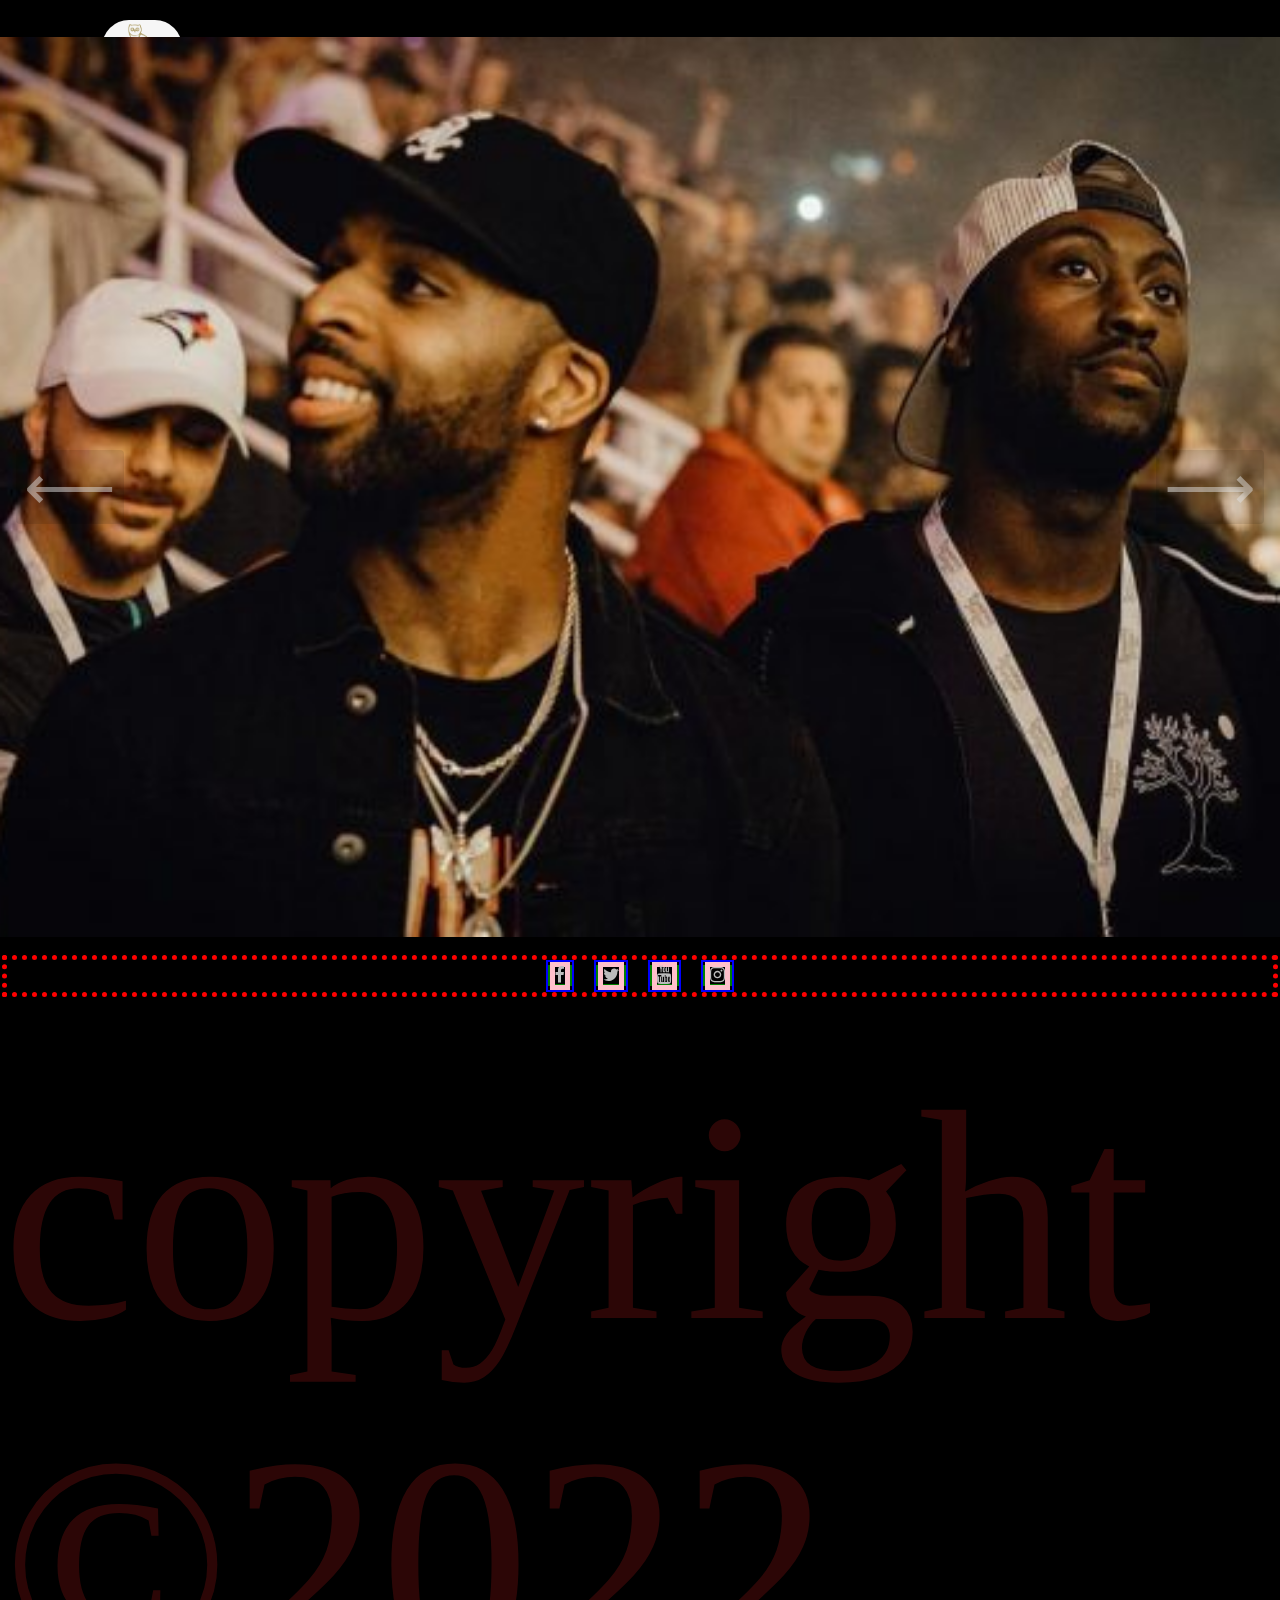
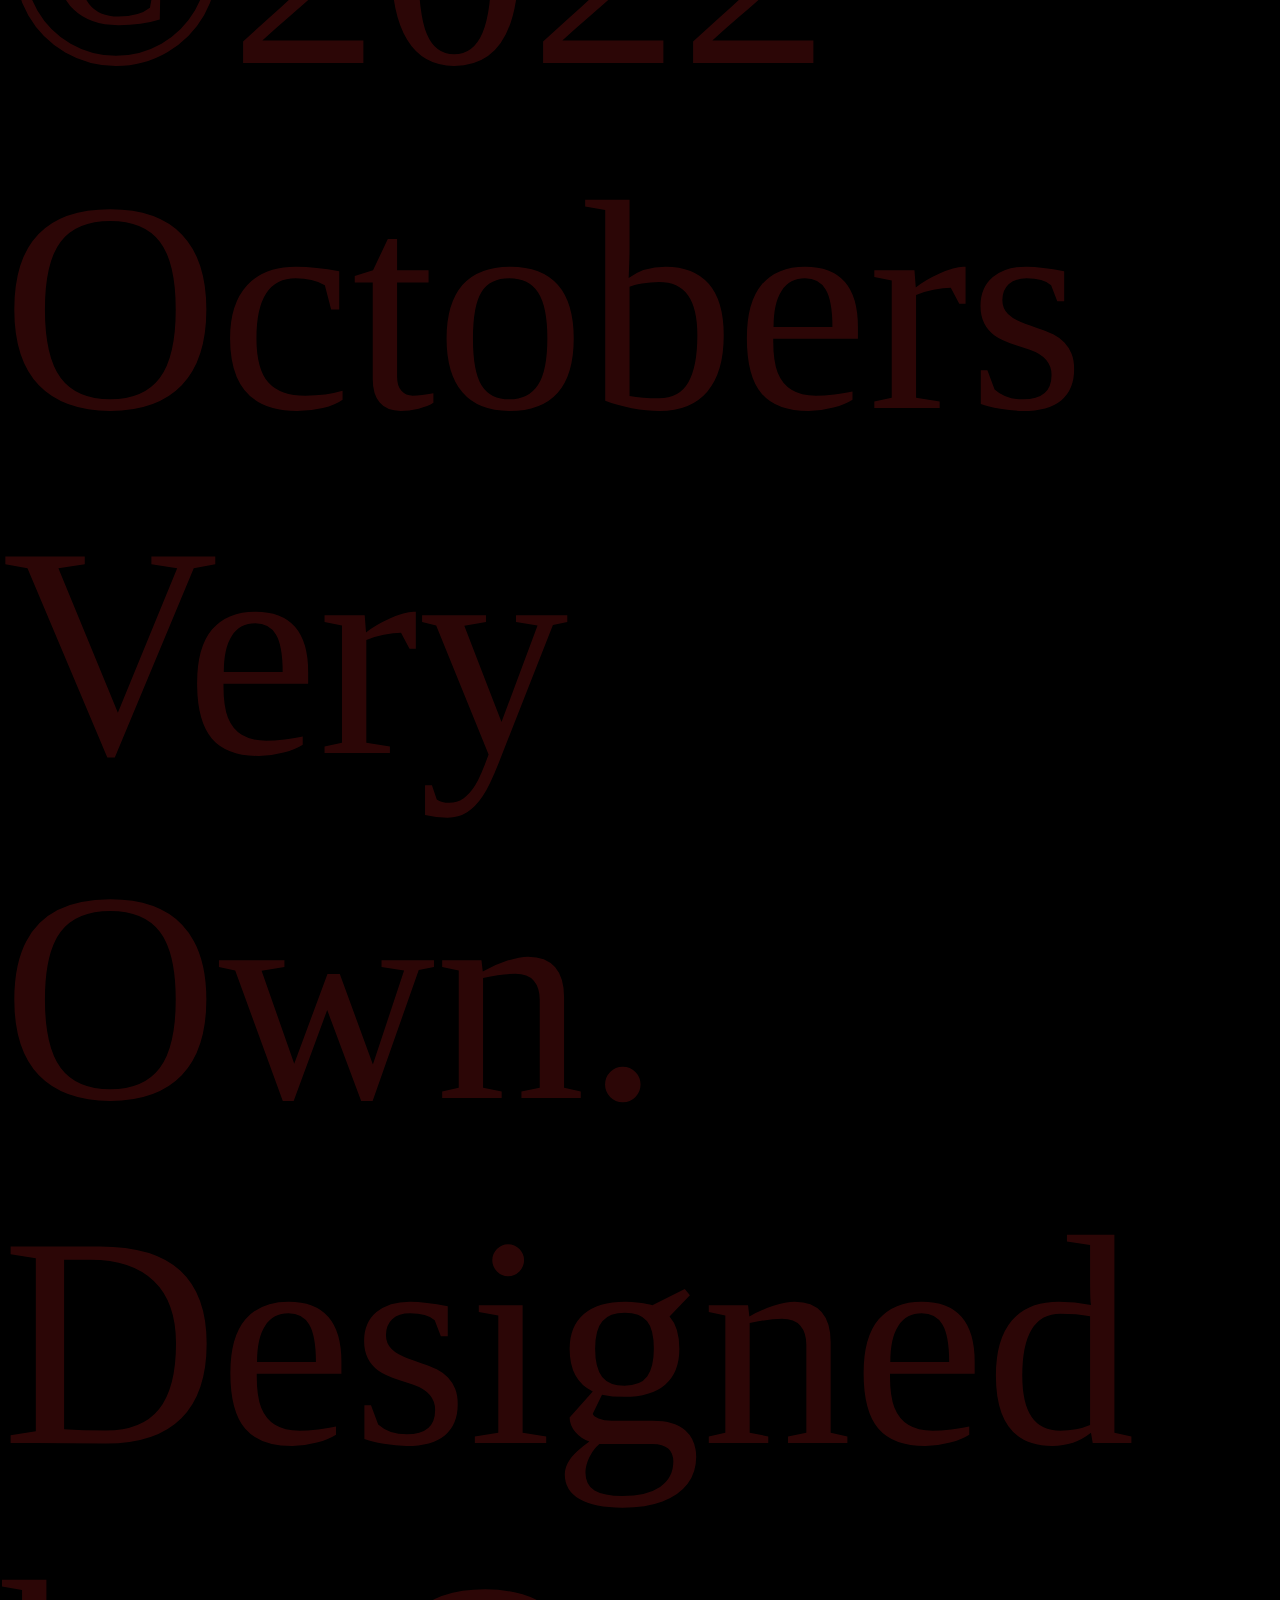
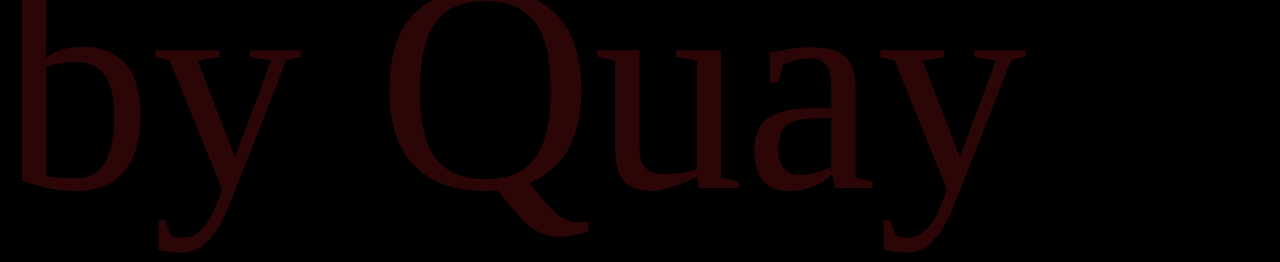
<file: Artists.html>
<!DOCTYPE html>
  <html>
    <head>
      <title>OVO Sound</title>
      <meta name="viewport" content="width=device-width, initial-scale=1.0">
      <link rel="stylesheet" href="http://stackpath.bootstrapcdn.com/font-awesome/4.7.0/css/font-awesome.min.css">
      <link href="css/styles.css" rel="stylesheet">    
    </head>
    <body class="ovoTeam">
      <header>
        <h1>OVO Sound</h1>
      </header>
            
      <nav class="homeNav">
        <ul>
          <a href="index.html"> <img src="images/ovoowl.png" class="logo"> </a>
      
          <li><a href="home.html" class="navigation_tab"  data-page="Home" data-transition="tab">
            <span>HOME</span></a>
          </li>
          <li><a href="Artists.html" class="navigation_tab"  data-page="OVO SOUND" data-transition="tab">
            <span>OVO SOUND</span></a>
          </li>
          <li><a href="Team.html" class="navigation_tab"  data-page="OVO Team" data-transition="tab">
            <span>OVO TEAM</span></a>
          </li>    
          <li><a href="play.html" class="navigation_tab"  data-page="SUBSCRIBE" data-transition="tab">
            <span>SUBSCRIBE</span></a>
          </li>
        </ul>
      </nav>

            <!--list of artists to refer to-->
            <!-- <p><ul>
                <li>PartyNextDoor</li>
                <li>Majid Jordan</li>
                <li>Roy Woods</li>
                <li>OB O'Brien</li>
                <li>Plaza</li>
                <li>DVSN</li>
                <li>Baka Not Nice</li>
                <li>Popcaan and Smiley</li>
            </ul></p> -->

        <!-- Slideshow container -->
      <main>
        <section aria-label="Newest Photos">
          <div class="carousel" data-carousel>
            <button class="carousel-button prev" data-carousel-button="prev">&#10229;</button>
            <button class="carousel-button next" data-carousel-button="next">&#10230;</button>
              <ul data-slides>
                <li class="slide" data-active>
                  <img src="imagesold/DVSN.jpeg" alt="DVSN">
                </li>
                <li class="slide">
                  <img src="imagesold/MajidJordan.jpeg" alt="Majid Jordan">
                </li>
                <li class="slide">
                  <img src="imagesold/PartyNextDoor.jpeg" alt="PartyNextDoor">
                </li>
                <li class="slide">
                  <img src="imagesold/BakaNotNice.jpeg" alt="Baka Not Nice">
                </li>
                <li class="slide">
                  <img src="imagesold/OVOSmiley.jpeg" alt="Smiley">
                </li>
                <li class="slide">
                  <img src="imagesold/Popcaan.webp" alt="Popcaan">
                </li>
                <li class="slide">
                  <img src="imagesold/RoyWoods.webp" alt="Roy Woods">
                </li>
              </ul>
          </div>
        </section>
      </main>
          
      <footer>
        <div class="footerContent">
            <ul class="socials">
                <li><a href="https://en-gb.facebook.com/Drake/"><i class="fa fa-facebook"></i></a></li>
                <li><a href="https://twitter.com/drake"><i class="fa fa-twitter"></i></a></li>
                <li><a href="https://www.youtube.com/user/DrakeOfficial"><i class="fa fa-youtube"></i></a></li>
                <li><a href="https://www.instagram.com/champagnepapi/?hl=en"><i class="fa fa-instagram"></i></a></li>
            </ul>
        </div>
        <div class="footer-bottom">
            <p>copyright &copy;2022 Octobers Very Own. Designed by <span>Quay</span></p>
        </div>
      </footer>
      <script src="JS/script.js"></script>
  </body>
</html>
</file>
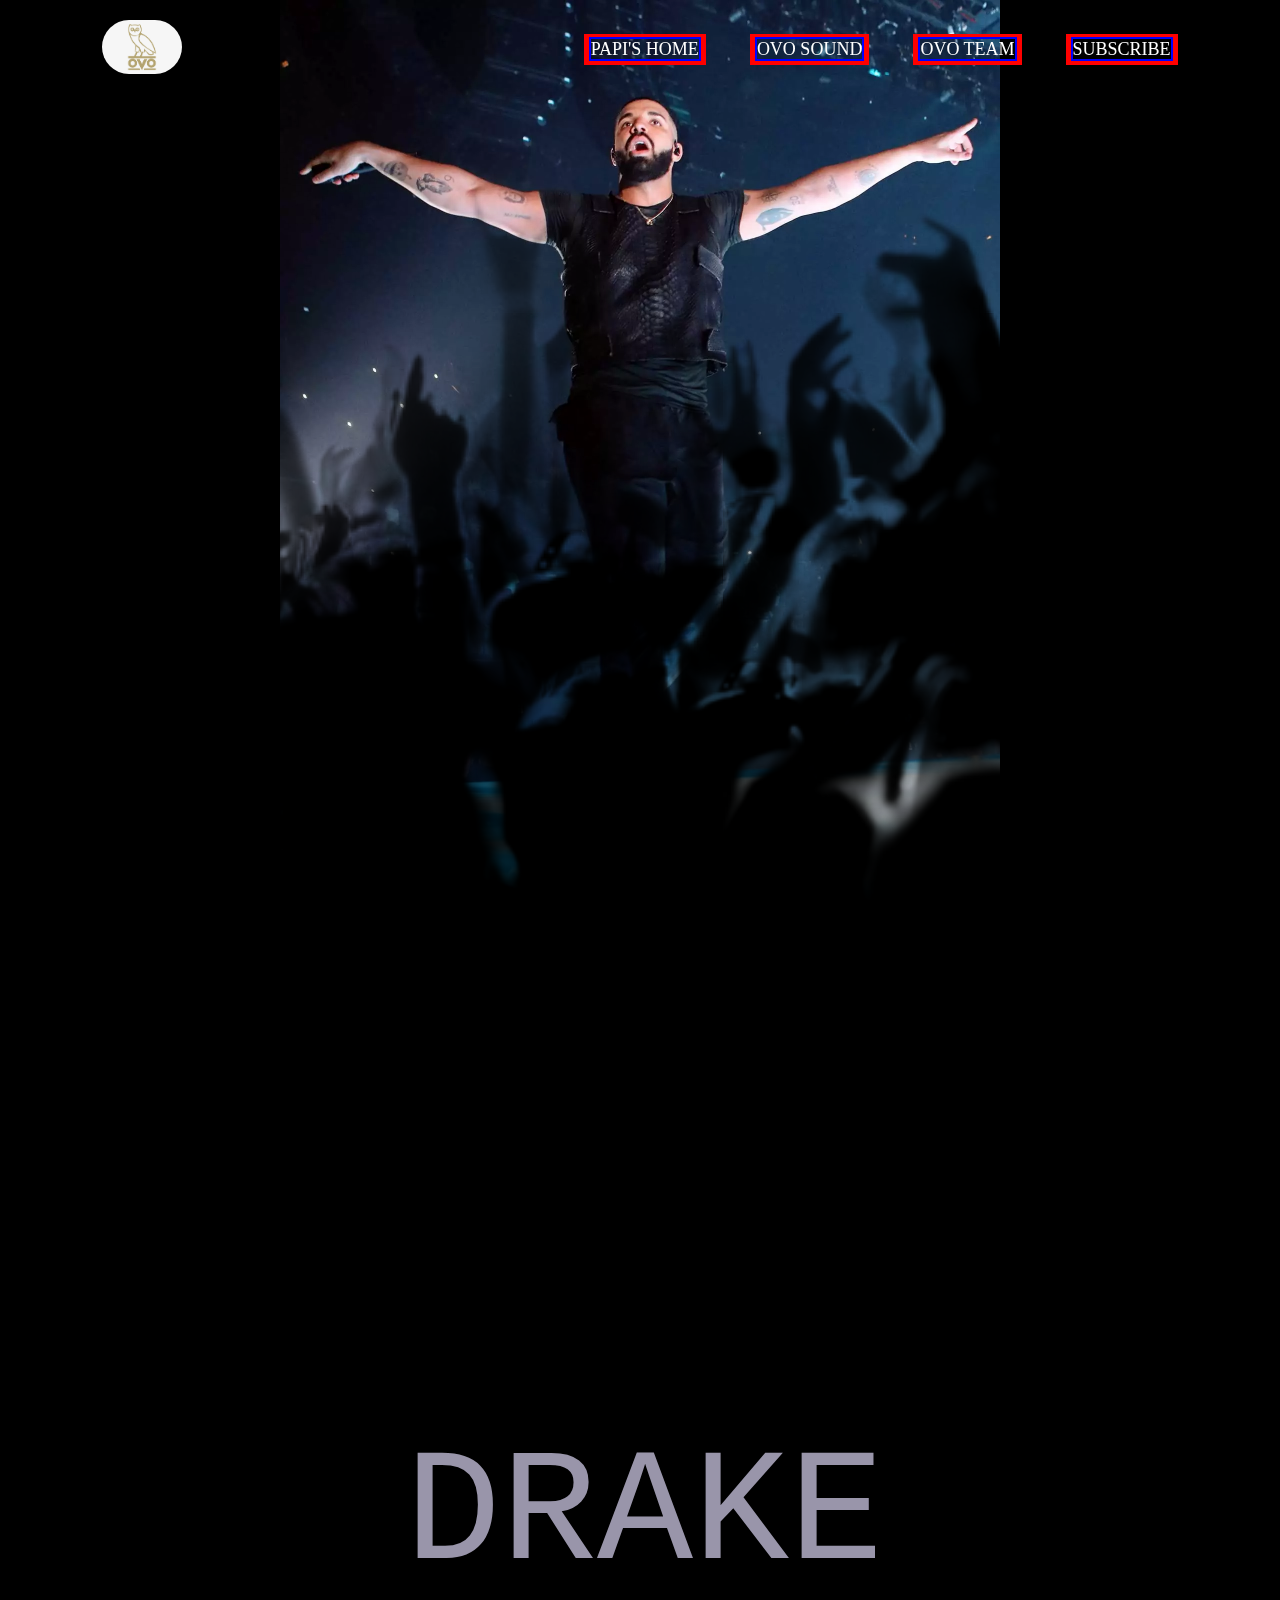
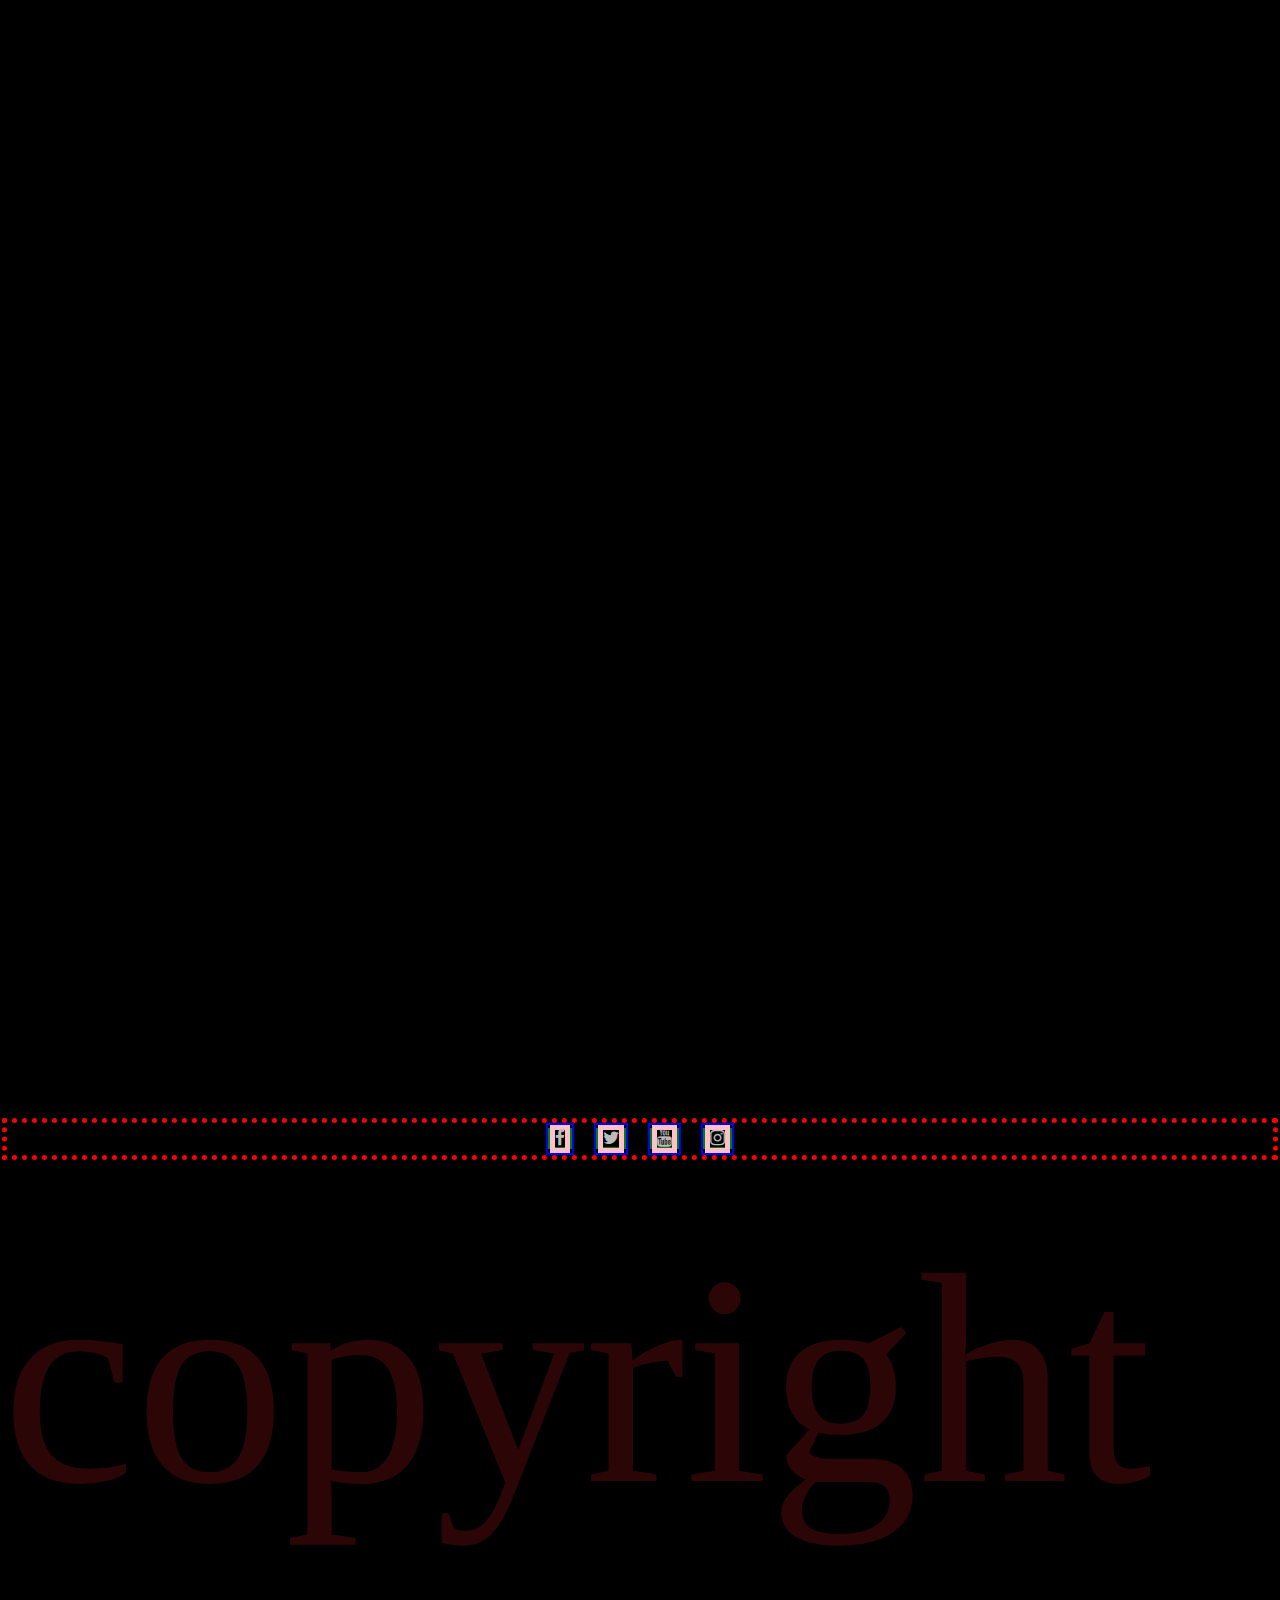
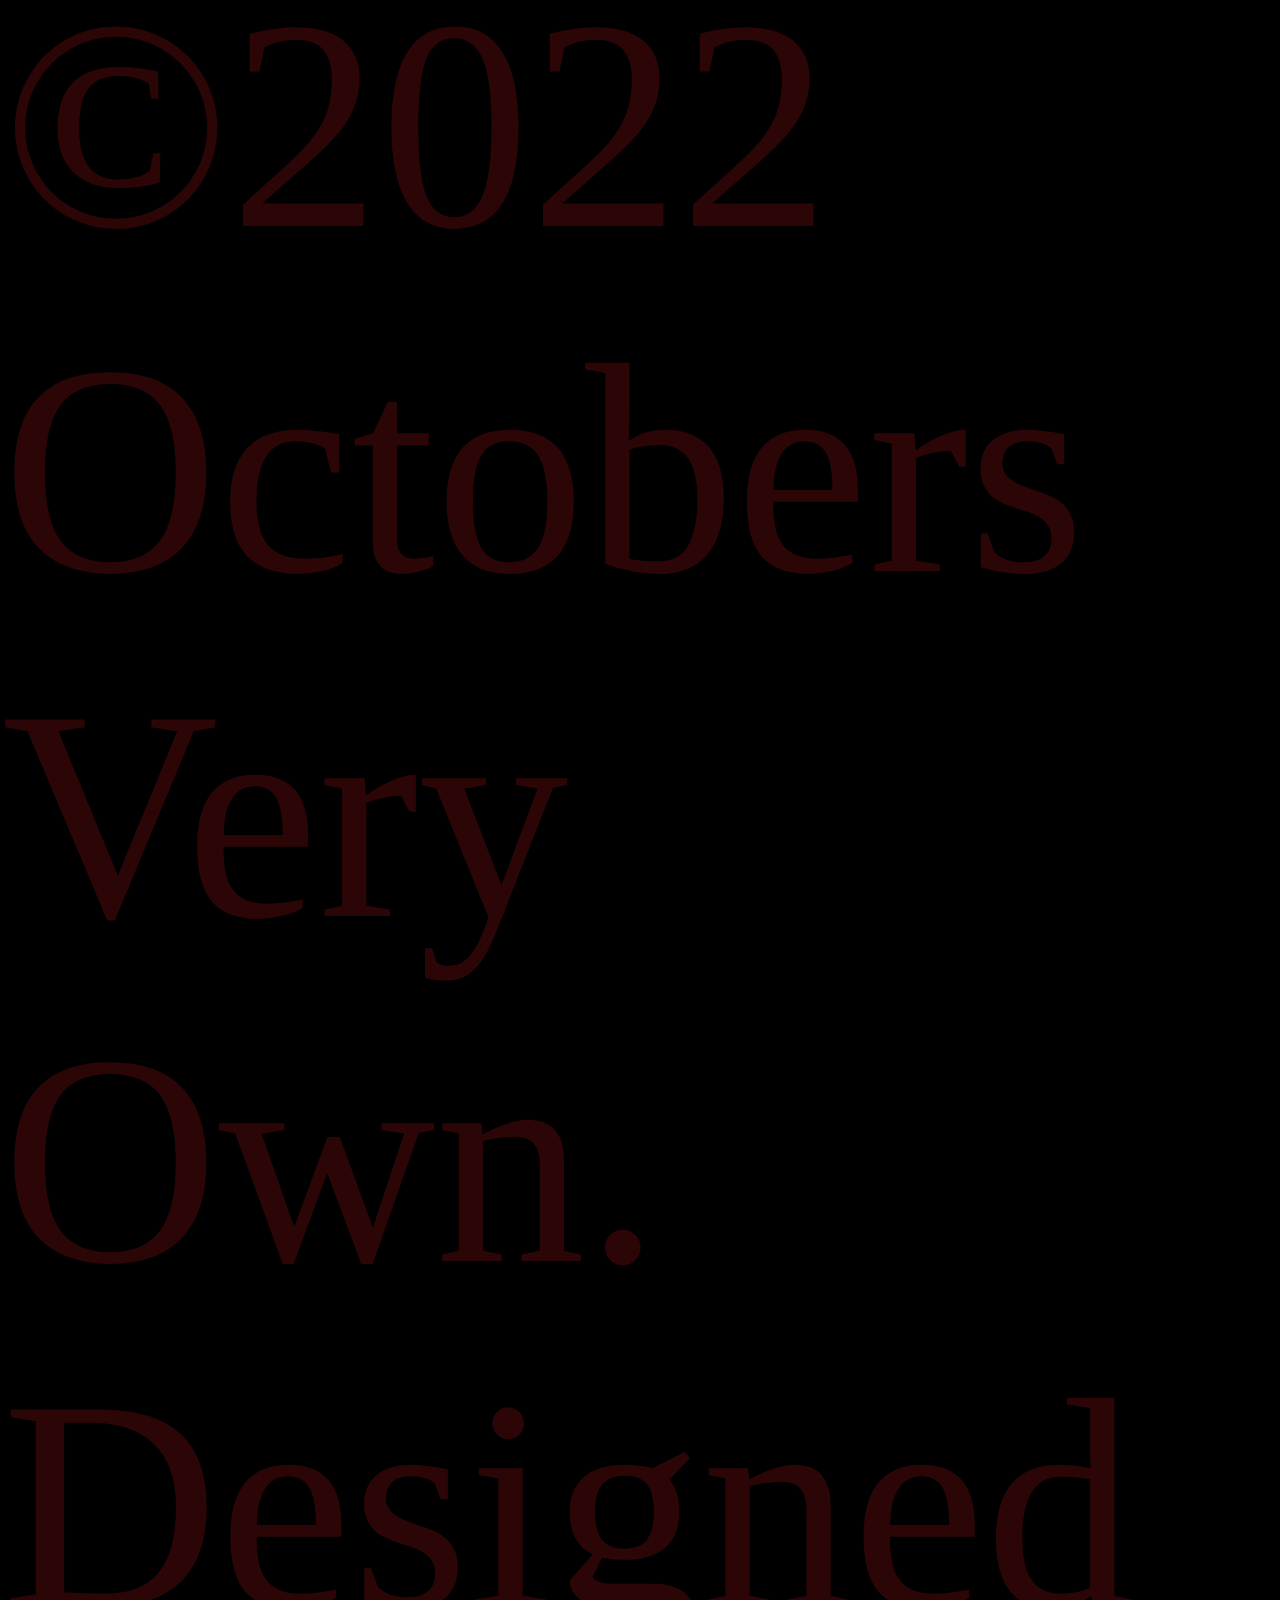
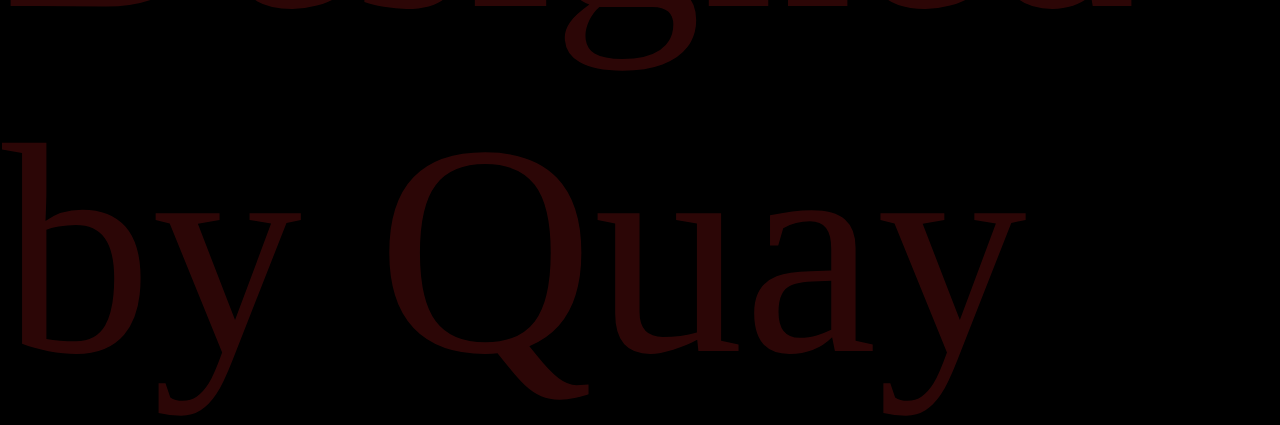
<file: home.html>
<!DOCTYPE html>
<html lang="en">
<head>
    <title>
        Papi Certified
    </title>

    <meta charset="utf-8">
    <meta name="viewport" content="width=device-width, initial-scale=1.0">
    <link rel="stylesheet" href="http://stackpath.bootstrapcdn.com/font-awesome/4.7.0/css/font-awesome.min.css">
    <link rel="stylesheet" href="css/styles.css">
</head>
<body class="firstPage">
     <!-- This is for SVG-->
     <div class="lineContainer">
        <svg  viewBox="0 0 250 1054" fill="none" preserveAspectRatio="xMidYMax meet" >
            <rect width="1276" height="1734"/>
            <path d="M100 1L90 81L1 60L43 160L147 114L177 199L100 144L51 194L235 267L126 278L116 231V278L15 290L106 326L43 387L111 332H249L126 338L201 421V514L192 427H116V481H106V427H36L56 527H43L27 427L21 435L51 633V746V784C60.5 784.333 78.8 785.7 76 788.5C73.2 791.3 82.8333 784.667 88 781L94.5 799C95.6667 807.5 97.3 824.5 94.5 824.5C91 824.5 93.5 834 88 834C83.6 834 93.5 837 99 838.5C111.667 845.333 136.6 859.4 135 861C133 863 155 878 155 883.5C155 889 170 903 170 911C174 922.6 179 943.167 181 952L166.5 944.5M166.5 944.5L170 957.5C167.667 959 159 962 143 962L132 948.5L114 930V944.5H108.5L99 972H184V982H155V986L170 989L181 999.5L184 1014.5L181 1025.5L170 1035.5L159.5 1040V1044.5H184V1052.5H114L117 1044.5H155V1040L143 1035.5L135 1025.5L132 1010L135 995.5L149.5 986V982H123.5V989H132L99 1052.5L68 989H88L99 1018L114 989H119.5V982H79.5H46.5V986L61.5 992.5L68 1003L70.5 1014.5L68 1025.5L58.5 1035.5L46.5 1040V1044.5H85.5L90.5 1052.5H18V1044.5H42.5V1040L30 1035.5L20.5 1025.5L18 1014.5V1007L26 992.5L37.5 986H42.5V982H18V972H51H90.5L99 948.5H90.5L88 938L82.5 948.5H76L64.5 969.5H54L64.5 948.5L58.5 944.5L61.5 907C68.6667 912 83.5 921.5 85.5 919.5C87.5 917.5 88 925.667 88 930C68.1667 909 30.3 867 37.5 867C37.5 869.782 29.8333 846.159 26 834C22.3333 823.167 16.1 801.5 20.5 801.5C30 781 26 787 26 784C26 781.6 32.6667 784.667 36 786.5H42.5V799L33.5 804L30 809L33.5 817.5L42.5 822L51 817.5L58.5 829L64.5 817.5L70.5 822L82.5 817.5L85.5 809L79.5 801.5L73.5 799L64.5 804L58.5 817.5L51 804L46.5 801.5H26L22.5 807.5L26 824.5L30 838.5C34 843 42.5 847.5 46.5 847.5C51 847.5 61.5 853 61.5 847.5C61.5 842 65.5 855 76 844.5C84.4 836.1 85.8333 837 85.5 838.5H90.5C86 844.167 78.1 856.6 82.5 861C82.5 867.8 84.5 873.833 85.5 876L90.5 888L99 897.5L111.5 907L127.5 919.5L147 934L166.5 944.5Z" stroke-width="3" stroke="red"/>
        </svg>           
    </div>


    <div class="wrapper">
        <header>
            <img src="images/drakerap.jpg" class="background">
           <div class="crowd">
                <img src="images/Audience-Silhoutte-PNG-Clipart.png" class="foreground">
                <img src="images/Audience-Silhoutte-PNG-Clipart.png" class="foregroundTwo">
            </div>
            <!-- <h1 class="title">papi!</h1> -->
        </header>
    </div>


    <main>
        <section class="one">
            <h1 class="scroll" data-rate=".4" data-direction="vertical" id="pappi"><div class="aubrey">DRAKE</div><div class="pappi"><br>Can't stop,<br> whoa, yeah<br>
                Won't stop, <br>whoa, yeah,<br> never stop<br>
                Got so many opps,<br> I be mistakin' opps <br>for other opps..<br>
            </h1>
        </section>

        <section class="hidden">
            <h1 class="scroll" data-rate=".2" data-direction="vertical">IS HOME</h1>
            <p>LEGEND</p>
        </section>

        <script>
                let path = document.querySelector('path')
                let pathLength = path.getTotalLength()

                path.style.strokeDasharray = pathLength + ' ' + pathLength;
                path.style.strokeDashoffset = pathLength;

                window.addEventListener('scroll', () => {
                    var scrollPercentage = (document.documentElement.scrollTop + document.body.scrollTop) / (document.documentElement.scrollHeight - document.documentElement.clientHeight);

                    var drawLength = pathLength * scrollPercentage;

                    path.style.strokeDashoffset = pathLength - drawLength;
                    console.log(path.style.strokeDashoffset)
                })
        </script>
        <!--End for SVG-->
    </main>
    
    <nav class="homeNav">
        <a href="index.html"><img src="images/ovoowl.png" class="logo"></a>
        <ul>
            <li><a href="home.html" class="navigation_tab"  data-page="Papis Home" data-transition="tab">
                <span>PAPI'S HOME</span></a>
            </li>
            <li><a href="Artists.html" class="navigation_tab"  data-page="OVO SOUND" data-transition="tab">
                <span>OVO SOUND</span></a>
            </li>
            <li><a href="Team.html" class="navigation_tab"  data-page="OVO Team" data-transition="tab">
                <span>OVO TEAM</span></a>
            </li>
            <li><a href="Subscribe.html" class="navigation_tab"  data-page="SUBSCRIBE" data-transition="tab">
                <span>SUBSCRIBE</span></a>
            </li>
        </ul>
    </nav>
    <footer>
        <div class="footerContent">
            <ul class="socials">
                <li><a href="https://en-gb.facebook.com/Drake/"><i class="fa fa-facebook"></i></a></li>
                <li><a href="https://twitter.com/drake"><i class="fa fa-twitter"></i></a></li>
                <li><a href="https://www.youtube.com/user/DrakeOfficial"><i class="fa fa-youtube"></i></a></li>
                <li><a href="https://www.instagram.com/champagnepapi/?hl=en"><i class="fa fa-instagram"></i></a></li>
            </ul>
        </div>
        <div class="footer-bottom">
            <p>copyright &copy;2022 Octobers Very Own. Designed by <span>Quay</span></p>
        </div>
    </footer> 
    <script src="JS/script.js"></script>
</body>
</html>
</file>
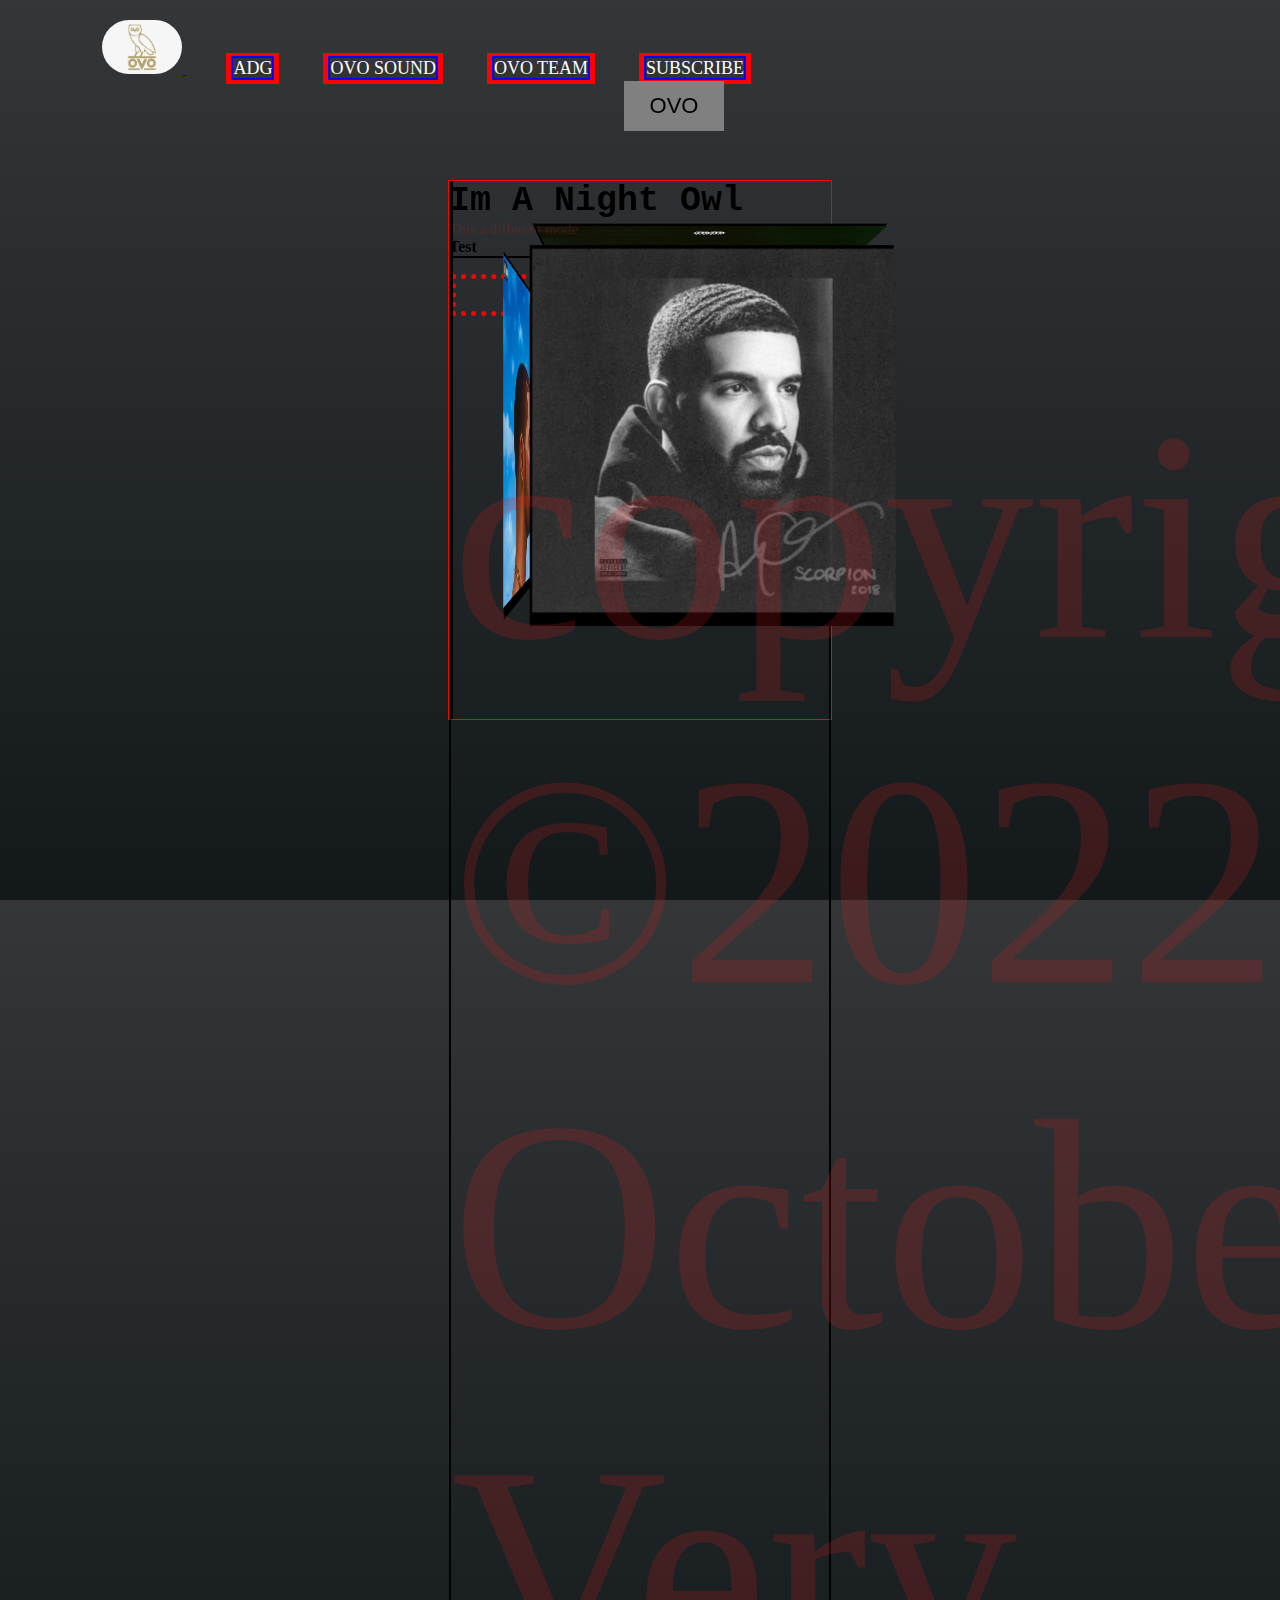
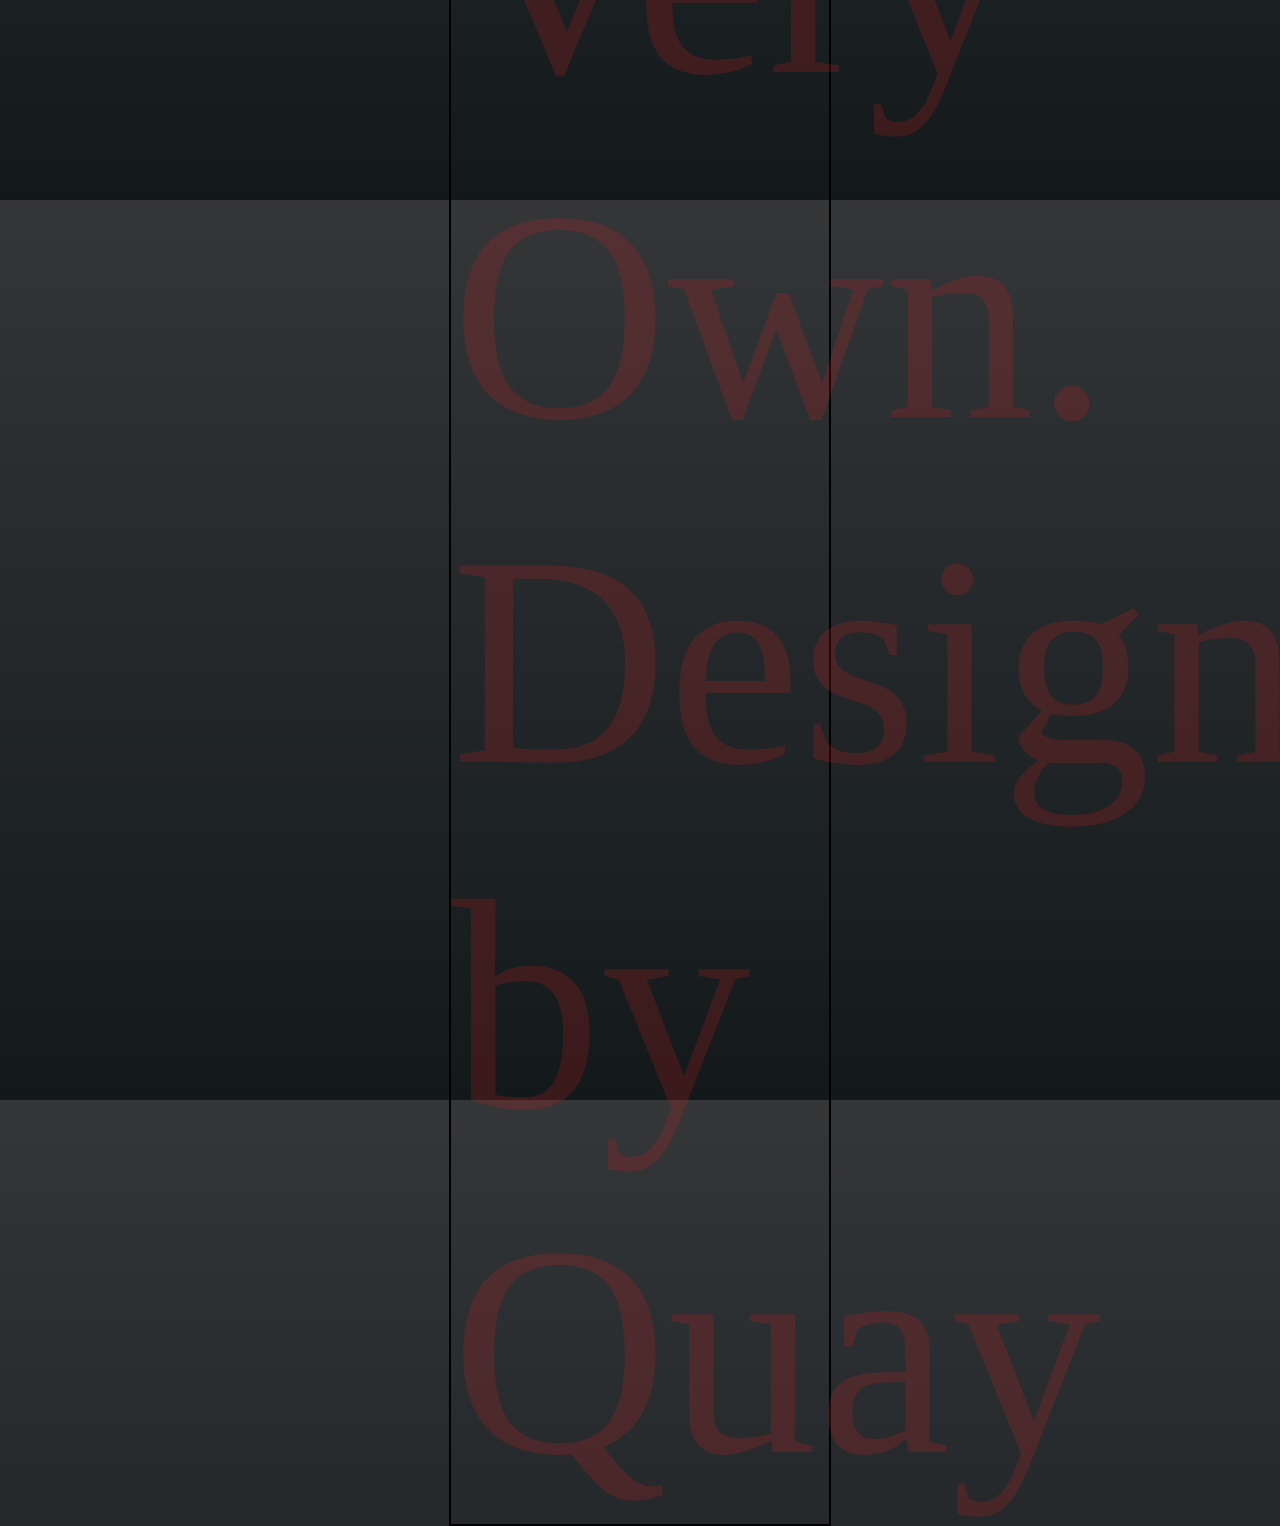
<file: lastpage.html>
<!DOCTYPE html>
<html lang="en" dir="ltr">
    <head>
        <title>Papi's Home</title>
        <meta charset="utf-8">
        <link rel="preconnect" href="https://fonts.googleapis.com">
        <link rel="preconnect" href="https://fonts.gstatic.com" crossorigin>
        <link href="https://fonts.googleapis.com/css2?family=DM+Serif+Display&display=swap"> 
        <link rel="stylesheet" href="css/styles.css">
        <link rel="stylesheet" href="https://fonts.google.com/specimen/Source+Code+Pro?query=source+code">
        <link rel="stylesheet" href="http://stackpath.bootstrapcdn.com/font-awesome/4.7.0/css/font-awesome.min.css">
    <link rel="stylesheet"
    href="https://cdnjs.cloudflare.com/ajax/libs/animate.css/4.1.1/animate.min.css"
  />
  <meta charset="utf-8">
  <meta name="viewport" content="width=device-width, initial-scale=1.0">
    </head>
        <body class="papisHome">
        <!-- <div class="banner">
            <div class="panel"> </div>
            <div class="panel"> </div>
            <div class="panel"> </div>
            <div class="panel"> </div>
            <div class="panel"> </div>
        </div> -->
    <nav class="homeNav" class="animate__animated animate__rollIn">
        <ul>
            <a href="index.html"> <img src="images/ovoowl.png" class="logo"> </a>

            
            <li><a href="lastpage.html" class="navigation_tab"  data-page="SVG" data-transition="tab">
                <span>ADG</span></a>
            </li>
            <li><a href="Artists.html" class="navigation_tab"  data-page="OVO SOUND" data-transition="tab">
                <span>OVO SOUND</span></a>
            </li>
            <li><a href="Team.html" class="navigation_tab"  data-page="OVO Team" data-transition="tab">
                <span>OVO TEAM</span></a>
            </li>    
            <li><a href="play.html" class="navigation_tab"  data-page="SUBSCRIBE" data-transition="tab">
                <span>SUBSCRIBE</span></a>
            </li>
        </ul>
    </nav>
        
        <div class="container"> 

            <input type="button" value="OVO">
            <div class="box">

                <!-- <a href="Artists.html"> -->
                <div class="card" id="front">
                <img src="images/scorpion.webp" width="300" height="300">
                <!-- <div class="card" id="backFront"></div> -->
                </div>
                <!-- </a> -->

                <div class="card" id="back"><img src="images/herloss.jpeg" width="300" height="300"></div>

                <div class="card" id="left"><img src="images/NWTS.jpeg" width="300" height="300"></div>

                <div class="card" id="right"><img src="images/views.jpeg" width="300" height="300"></div>

                <div class="card" id="top"><img src="images/Darklane.webp" width="300" height="300"></div>

                <div class="card" id="bottom"><img src="images/Honestly-Nevermind.webp" width="300" height="300"></div>
            </div>

            <div class="homeContainer">
                <!-- <div class="slide-right">
                <h2>A Night Owl</h2>
                </div> -->

                <h2>Im A Night Owl</h2>
                <p class="subtitle">This a different mode</p>
            </div>
            <h4 class="animate__animated animate__rollIn">Test</h4>
            <footer>
                <div class="footerContent">
                    <ul class="socials">
                        <li><a href="https://en-gb.facebook.com/Drake/"><i class="fa fa-facebook"></i></a></li>
                        <li><a href="https://twitter.com/drake"><i class="fa fa-twitter"></i></a></li>
                        <li><a href="https://www.youtube.com/user/DrakeOfficial"><i class="fa fa-youtube"></i></a></li>
                        <li><a href="https://www.instagram.com/champagnepapi/?hl=en"><i class="fa fa-instagram"></i></a></li>
                    </ul>
                </div>
                <div class="footer-bottom">
                    <p>copyright &copy;2022 Octobers Very Own. Designed by <span>Quay</span></p>
                </div>
            </footer>
        </div>
    </body>
</html>
            <!-- <script>
                var container
                function container(width, height, color, x, y) {
  this.gamearea = gamearea;
  this.width = width;
  this.height = height;
  this.angle = 100;
  this.speed = 300;
  this.x = x;
  this.y = y;
  this.update = function() {
    ctx = myGameArea.context;
    ctx.save();
    ctx.translate(this.x, this.y);
    ctx.rotate(this.angle);
    ctx.fillStyle = color;
    ctx.fillRect(this.width / -2, this.height / -2, this.width, this.height);
    ctx.restore();
  }
  this.newPos = function() {
    this.x += this.speed * Math.sin(this.angle);
    this.y -= this.speed * Math.cos(this.angle);
  }
}
            </script> -->
   
        <!--
            This is the original page commented out until final

    <a href="https://giphy.com/gifs/storyful-nba-drake-speech-7WvAUvZZTRpSuudobh/fullscreen">
           <img src="images/drake.avif" alt="drake face" width="125">
    </a>   
        !--This is where the page really starts --
            
        <h2>Magic City when it drops</h2>
        <p>
            Im standing at the top <em>thats</em> how I <strong>know</strong> you never seen the top<br>
            sign my name on the <em><strong>dot</strong></em>
        </p>
        
    
        <blockquote>
            <p>I rememeber I <i>told</i> you I loved you, that was really in the past tense.
                <cite>-DRAKE</cite>
            </p>
        </blockquote>
        -- This is Drakes Birthday --
        <time datetime="1986-10-24">October 24
            <sup>
                <small>th</small>
            </sup>
            , 1986
        </time>
        <p>
            OVO
            <sup>owls<sub>4ever</sub></sup>
        </p>
        <img id="Owl" src="images/135-1355602_ovo-logos-bing-images-drake-ovo-owl.png" alt="ovo owl" width="350">
        !-- Here are 3 bars Drake said, what hes doing vs what they are doing --
        <ol>
            <li>im running out of <a href="#">opps</a></li>
            <li><em>They're</em> running out of options</li>
            <li>put them up for adoption</li>
        </ol><br>
        !-- Here are 3 things Drake has to say about his success --
        <ul>
            <li>im in the bank <b>thinking</b> poor you</li>
            <li>this is <strong>not</strong> luck</li>
            <li>no four leaf<img src="images/clover.webp" alt="mini clover" width="12"> </li>
            <li>no horseshoe<img src="images/horseshoe.jpeg" alt="mini horseshoe" width="12"></li>
        </ul>
    
        !-- Links at the bottom of page --
        <a href="pollindex.html">
            <h2>Click for More Drake</h2>
        </a>
        <a href="index.php">
            <h2>Become a Certified Lover</h2>
        </a>
        <a href="history.html">
            <h2>Battle Rap</h2>
        </a>
        <a href="Team.html"><h2>OVO Team</h2></a>
        <a href="Artists.html"><h2>OVO Sound</h2></a>
    -->
        <!-- This is not a valid email address -->

        <!--Navigation
            <section>
        
                <div class="navContainer">
                    <div class="navBox">

                    </div>
                </div>

             -----Navigation
            <nav class="headNav">
                 <section class="soundTab">
                <div>
                    <a href="Artists.html" class="navigation_tab"  data-page="OVO Sound" data-transition="tab">
                    </a><p></p>
                    <span>BIG BIRDS FOEVER</span><p></p>
                </div> 
            </section> 
            <section class="soundTab">
                <div>
                <a href="Artists.html" class="navigation_tab"  data-page="OVO SOUND" data-transition="tab">
                    <span>OVO SOUND</span>
                </a><p></p>
                </div>
            </section> 
            <section class="teamTab">
                <div>
                <a href="Team.html" class="navigation_tab"  data-page="OVO Team" data-transition="tab">
                    <span>OVO TEAM</span>
                </a><p></p>
                </div>
            </section>
            <section class="pollTab">
                <div>
                <a href="pollindex.html" class="navigation_tab"  data-page="How Well do you Know Drake" data-transition="tab">
                    <span>HOW WELL DO YOU KNOW DRAKE</span>
                </a><p></p>
                </div>
            </section> 
            <section class="certifiedTab">
                <div>
                <a href="index.php" class="navigation_tab"  data-page="Certified Lovers" data-transition="tab">
                    <span>CERTIFIED LOVERS</span>
                </a><p></p>
                </div>
            </section> 
            </nav>
        </section> -->

         <!-- <table style="width:100%">
                    <tr>
                      <th>Year</th>
                      <th>Album</th>
                    </tr>
                    <tr>
                        <td>2009</td>
                        <td>So FAr Gone</td>
                    </tr>
                    <tr>
                      <td>2010</td>
                      <td>Thank Me Lter</td>
                    </tr>
                    <tr>
                      <td>2011</td>
                      <td>Take Care</td>
                    </tr>
                    <tr>
                        <td>2013</td>
                        <td>Nothing Was The Same</td>
                      </tr>
                      <tr>
                        <td>2015</td>
                        <td>If You're Reading This Its Too Late</td>
                      </tr>
                      <tr>
                        <td>2015</td>
                        <td>What A Time To Be Alive</td>
                      </tr>
                      <tr>
                        <td>2016</td>
                        <td>Views</td>
                      </tr>
                      <tr>
                        <td>2017</td>
                        <td>More Life</td>
                      </tr>
                      <tr>
                        <td>2018</td>
                        <td>Scorpion</td>
                      </tr>
                      <tr>
                        <td>2019</td>
                        <td>Care Package</td>
                      </tr>
                      <tr>
                        <td>2020</td>
                        <td>Dark Lane Demo Tapes</td>
                      </tr>
                      <tr>
                        <td>2021</td>
                        <td>Certified Lover Boy</td>
                      </tr>
                      <tr>
                        <td>2022</td>
                        <td>Honestly, Nevermind</td>
                      </tr>
                      <tr>
                        <td>2022</td>
                        <td>Her Loss</td>
                      </tr>
                  </table>
            </div> -->
</file>
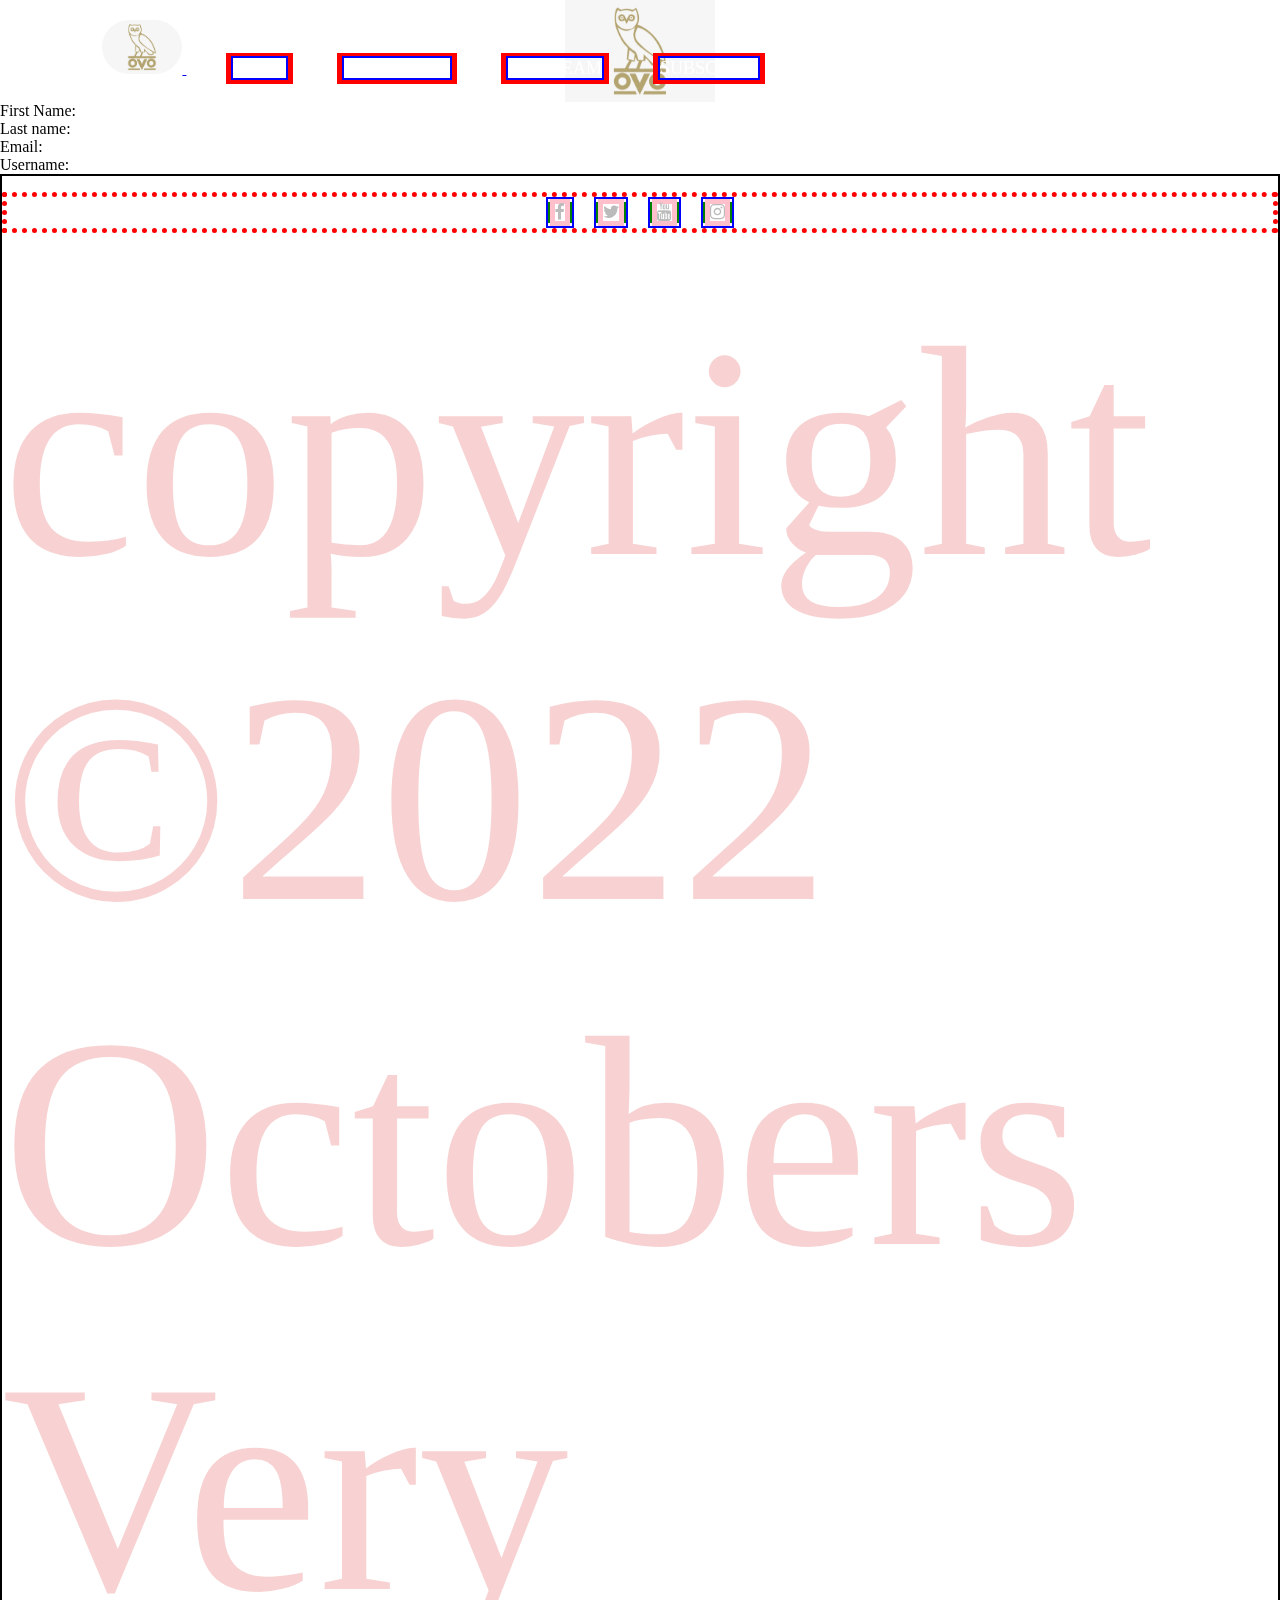
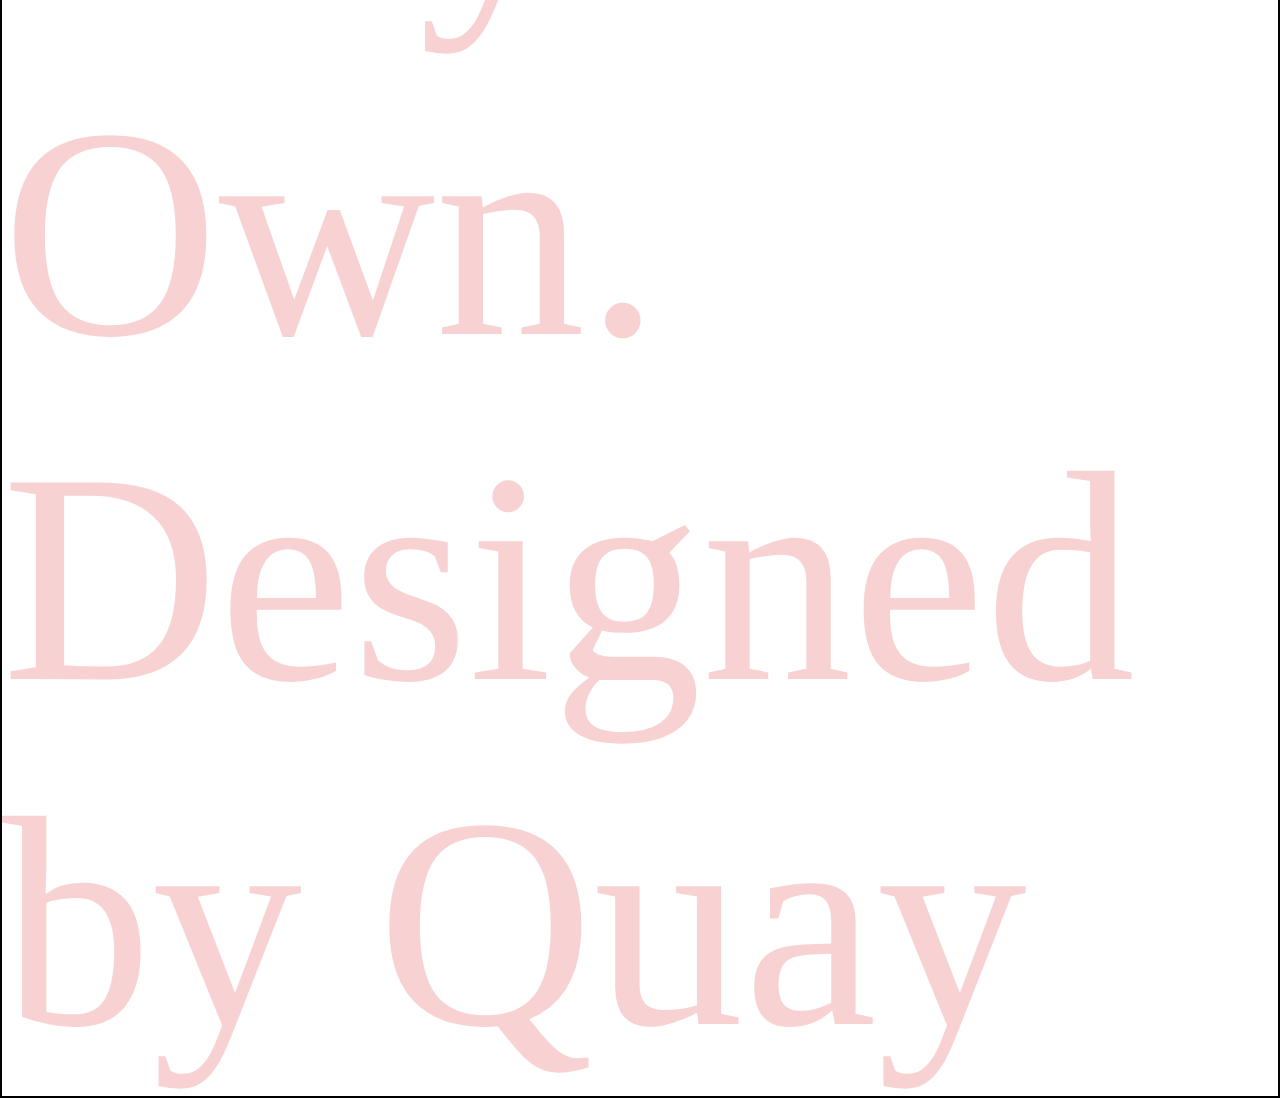
<file: play.html>
<!DOCTYPE html>
<html>
    <head>
        <meta charset="UTF-8">
        <title>A Lot of Ones</title>
        <link rel="stylesheet" href="css/styles.css">
        <meta name="viewport" content="width=device-width, initial-scale=1.0">
        <link rel="stylesheet" href="http://stackpath.bootstrapcdn.com/font-awesome/4.7.0/css/font-awesome.min.css">
    </head>
    <body class="gamePage">
        <header>
            <img src="images/ovoowl.png" width="150px">
        </header>

        <nav class="homeNav">
            <ul>
                <a href="index.html"> <img src="images/ovoowl.png" class="logo"> </a>
    
                <li><a href="home.html" class="navigation_tab"  data-page="Home" data-transition="tab">
                  <span>HOME</span></a>
                </li>
                <li><a href="Artists.html" class="navigation_tab"  data-page="OVO SOUND" data-transition="tab">
                  <span>OVO SOUND</span></a>
              </li>
                <li><a href="Team.html" class="navigation_tab"  data-page="OVO Team" data-transition="tab">
                    <span>OVO TEAM</span></a>
                </li>    
                <li><a href="play.html" class="navigation_tab"  data-page="SUBSCRIBE" data-transition="tab">
                    <span>SUBSCRIBE</span></a>
                </li>
            </ul>
        </nav>

        <main>
            <form>
                <label for="firstName">First Name:
                <input type="text" id="firstName" placeholder="Drake"><br>
                <label for="lastName">Last name:
                <input type="text" id="lastName" placeholder="Graham"><br>
                <label for="email">Email:
                <input type="email" id="email" placeholder="Drizzy@Toronto.CA" required><br>
                <label>Username:<input type="text" placeholder="Certified Lover"><br> 
                </form>
        </main>

        <!-- <div id="game"> -->

            <!-- <div class="startScreen">Press Any Key To Start</div> -->

            <!-- <div id="dino"></div>
            <div id="rock"></div>
        </div>
        <h1 id="score">0</h1>
        <button id="playGame">Play</button> -->
        
        <!-- <div class="main">
            <div class="login-box">
                <h1>Subscribe</h1>
                <form>
                    <div class="user-box">
                        <label for="username">Username</label>
                        <input type="text" name=" " required id="username">
                        
                    </div>
    

                    <div class="user-box">
                        <label for="email">Email</label>
                        <input type="email" id="email" required>
                        
                    </div>

                    <div class="user-box">
                        <label for="pass">Password</label>
                        <input type="password" id="pass" required>
                    
                    </div>

                </form>
            </div>
        </div> -->

        <footer>
            <div class="footerContent">
                <ul class="socials">
                    <li><a href="https://en-gb.facebook.com/Drake/"><i class="fa fa-facebook"></i></a></li>
                    <li><a href="https://twitter.com/drake"><i class="fa fa-twitter"></i></a></li>
                    <li><a href="https://www.youtube.com/user/DrakeOfficial"><i class="fa fa-youtube"></i></a></li>
                    <li><a href="https://www.instagram.com/champagnepapi/?hl=en"><i class="fa fa-instagram"></i></a></li>
                </ul>
            </div>
            <div class="footer-bottom">
                <p>copyright &copy;2022 Octobers Very Own. Designed by <span>Quay</span></p>
            </div>
        </footer>


        <!-- <script src="JS/script.js"></script> -->
    </body>
</html>

<!-- <label for="firstName">First Name:
    <input type="text" id="firstName" placeholder="Drake"><br>
    <label for="lastName">Last name:
    <input type="text" id="lastName" placeholder="Graham"><br>
    <label for="email">Email:
    <input type="email" id="email" placeholder="Drizzy@Toronto.CA" required><br>
    <label>Username:<input type="text" placeholder="Certified Lover"><br> -->
</file>
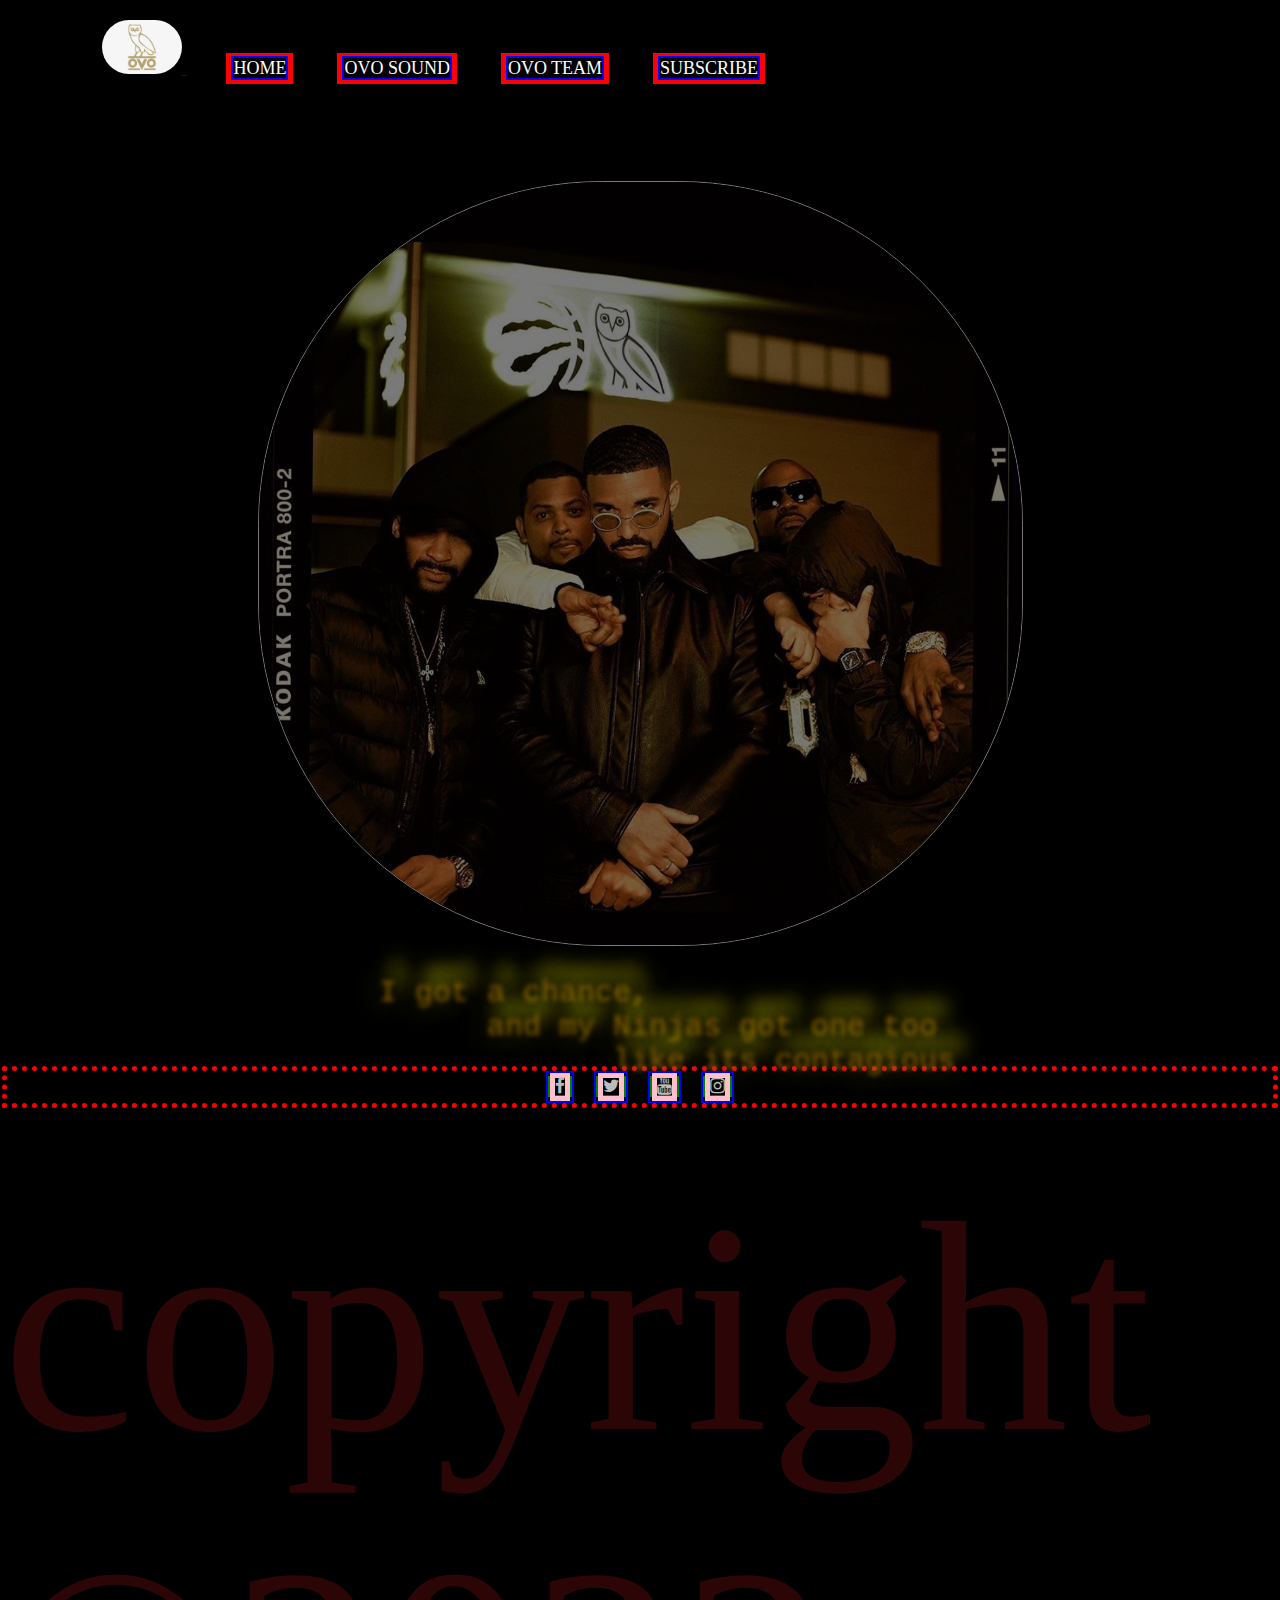
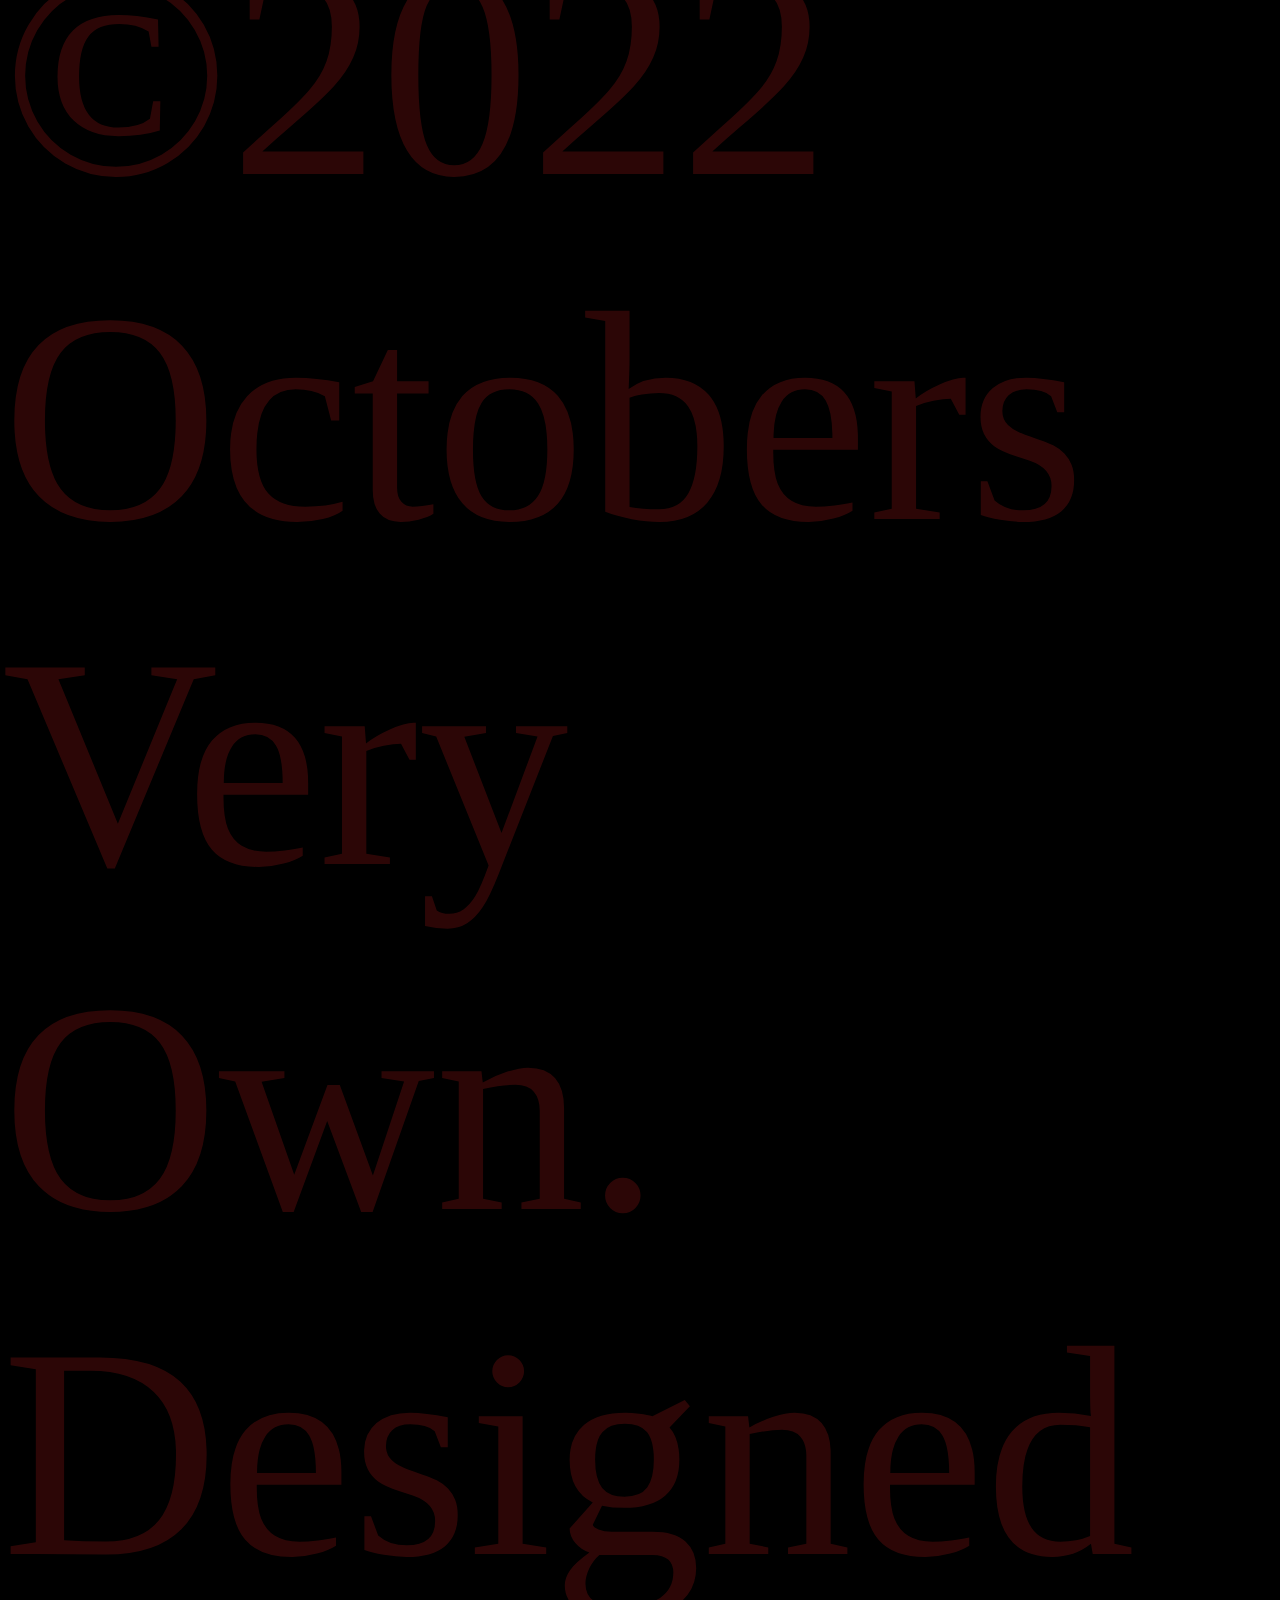
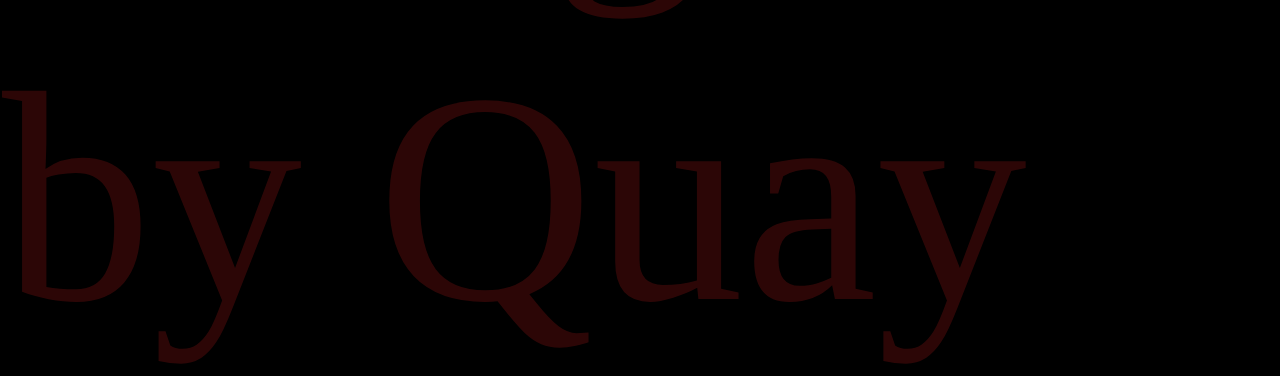
<file: Team.html>
<!DOCTYPE html>
    <html>
        <head>
            <title>OVO Team</title>
            <link href="css/styles.css" rel="stylesheet">
            <meta charset="utf-8">
            <meta name="viewport" content="width=device-width, initial-scale=1.0">
            <link rel="stylesheet" href="http://stackpath.bootstrapcdn.com/font-awesome/4.7.0/css/font-awesome.min.css">
        </head>
        <body class="ovoTeam">
            <h1>The OVO Team</h1>
            <!--<p>This page will have the producers Drake works with in graph form</p>
            -->
            <ul>
                <li>Noah "40" Shebib</li>
                <li>Oliver El-Khatib</li>
                <li>Dennis Graham</li>
                <li>Baka</li>
                <li>Mellany Sanchez</li>
                <li>OB O'Brien</li>
                <li>Niko</li>
                <li>Chubbs</li>
                
            </ul>
<!--images for slideshow-->
        <div class="team_container">
            <div class="team_wrapper">
                <img src="imagesold/OVO_team1.jpeg" class="Team" alt="drake_team">
                <img src="imagesold/OVO_team2.webp" class="Team" alt="drake_team">
                <img src="imagesold/OVO_team3.jpeg" class="Team" alt="drake_Khaled">
                <img src="imagesold/OVO_team4.jpeg" class="Team" alt="drake_future">
                <img src="imagesold/OVO_team5.webp" class="Team" alt="drake_Oliver">
                <img src="imagesold/OVO_team6.jpeg" class="Team" alt="drake_40">
                <img src="imagesold/OVO_team7.png" class="Team" alt="drake_Niko">
                <img src="imagesold/OVO_team8.jpeg" class="Team" alt="drake_Chubbs">
                <img src="imagesold/OVO_team9.jpeg" class="Team" alt="drake_baka">
                <img src="imagesold/OVO_team10.jpeg" class="Team" alt="drake_dennis">
            </div>
        </div>  
        <div class="glow"><pre>   I got a chance,
         and my Ninjas got one too 
                like its contagious</div></pre>
            
            
        <nav class="homeNav">
            <ul>
                <a href="index.html"> <img src="images/ovoowl.png" class="logo"> </a>
    
                <li><a href="home.html" class="navigation_tab"  data-page="Home" data-transition="tab">
                  <span>HOME</span></a>
                </li>
                <li><a href="Artists.html" class="navigation_tab"  data-page="OVO SOUND" data-transition="tab">
                  <span>OVO SOUND</span></a>
              </li>
                <li><a href="Team.html" class="navigation_tab"  data-page="OVO Team" data-transition="tab">
                    <span>OVO TEAM</span></a>
                </li>    
                <li><a href="play.html" class="navigation_tab"  data-page="SUBSCRIBE" data-transition="tab">
                    <span>SUBSCRIBE</span></a>
                </li>
            </ul>
        </nav>
                
        <footer>
            <div class="footerContent">
                <ul class="socials">
                    <li><a href="https://en-gb.facebook.com/Drake/"><i class="fa fa-facebook"></i></a></li>
                    <li><a href="https://twitter.com/drake"><i class="fa fa-twitter"></i></a></li>
                    <li><a href="https://www.youtube.com/user/DrakeOfficial"><i class="fa fa-youtube"></i></a></li>
                    <li><a href="https://www.instagram.com/champagnepapi/?hl=en"><i class="fa fa-instagram"></i></a></li>
                </ul>
            </div>
            <div class="footer-bottom">
                <p>copyright &copy;2022 Octobers Very Own. Designed by <span>Quay</span></p>
            </div>
        </footer>
        </body>
</html>
</file>
<file: css/styles.css>
* {
  margin: 0px;
  padding: 0px;
  box-sizing:border-box;
}

@media (max-width:1023px) /*tablet*/{

}

@media (max-width: 560px) /*mobile*/ {
  
}

p {
  color: rgb(219, 34, 34);
  opacity: 20%;
  font-size: 300px;
}
/* .body {
    background-color:#000;;
    min-height: 100vh;
    color: #fff;
    display: grid;
    place-items: center; 
} */
html {
  height: 100%;
}

.team_container{
  margin: auto;
  width: 85vmin;
  /*position: absolute;*/
  transform: translate (-50%,-50%);
  top: 50%;
  left: 50%;
  overflow: hidden;
  border: .5px solid white;
  border-radius: 45% 45% 45% 45%;
  opacity: 0.48;
}
.team_wrapper{
  width: 100%;
  display: flex;
  animation: slide 25s infinite;
}
@keyframes slide{
  0%{
      transform: translateX(0);
  }
  10%{
    transform: translateX(-25%);
}
20%{
  transform: translateX(-50%);
}
40%{
  transform: translateX(-100%);
}
50%{
  transform: translateX(-150%);
}
55%{
  transform: translateX(-200%);
}
65%{
  transform: translateX(-250%);
}
75%{
  transform: translateX(-305%);
}
80%{
  transform: translateX(-355%);
}
85%{
  transform: translateX(-400%);
}
95%{
  transform: translateX(-450%);
}
100%{
  transform: translateX(-500%);
}
}

.Team{
  width: 100%;
}

.ovoTeam{
  background-color:black;
}

.glow {
  display: flex;
  justify-content: center;
  color: transparent;
  margin: auto;
  /* border: 2px solid blue ; */
  font-size: 30px;
  text-shadow: 0 30px 30px rgb(115, 115, 14), 0 30px 5px rgb(144, 96, 8), 10px 12px 20px yellow;

  /* text-shadow: 0 0 7px #fff, 0 0 10px #fff, 0 0 31pz #fff,
  0 0 55px yellow, 0 0 91px yellow, 0 0 100px yellow, 0 0 122px yellow, 0 0 140px yellow; */
}
/*Styling for Slideshow on OVO Sound Page*/
/*Styling for Slideshow on OVO Sound Page*/

.carousel {
  width: 100vw;
  height: 100vh;
  position: relative;
}

.carousel > ul {
  margin: 0;
  padding: 0;
  list-style: none;
}

.slide {
  position: absolute;
  inset: 0;
  opacity: 0;
  transition: 100ms opacity ease-in-out;
  transition: 200ms;
}

.slide > img {
  display: block;
  width: 100%;
  height: 100%;
  object-fit: cover;
  object-position: center;
}

.slide[data-active] {
  opacity: 1;
  z-index: 1;
  transition-delay: 0ms;
}

.carousel-button {
  position: absolute;
  background: none;
  border: none;
  font-size: 4rem;
  top: 50%;
  z-index: 2;
  transform: translateY(-50%);
  color: rgba(225, 225, 225, .5);
  cursor: pointer;
  border-radius: .25rem;
  padding: 0 .5rem;
  background-color: rgba(0, 0, 0, .1);
}

.carousel-button:hover,
.carousel-button:focus {
  color: yellow;
  background-color:  rgba(0, 0, 0, .2);
}

.carousel-button:focus {
  outline: 1px dotted rgba(157, 181, 35, .2);
  border-radius: 30px;
}

.carousel-button.prev {
  left: 1rem;
}

.carousel-button.next {
  right: 1rem;
}
/*Below is all css styling for home.html*/
/*Below is all css styling for home.html*/
/*Below is all css styling for home.html*/

/* th, tr, td, th, table {
  border: 1px solid #fff;
  color: #fff;
} */
/*The code below is for typewriter on home.html*/
h2{
  color: black;
  font-size: 35px;
  font-family: "Source Code Pro", monospace;
}
h2::before,
h2::after {
  content: " ";
  position: absolute;
  top: 0;
  right: 0;
  bottom: 0;
  left: 0;
}
h2::before {
  /* background: grey; */
  animation: typewriter 4s steps(14) forwards;
}
h2::after{
  width: 0.125em;
  background: #000;
  animation: 
    typewriter 4s steps(14) forwards;
    /* blink 4s steps(14) forwards; */
}
@keyframes typewriter {
  to {
    left: 100%;
  }
}
@keyframes blink{
  to{
  background: transparent;
  }
}
.subtitle{
  color: hsl(0, 0%, 0%,);
  font-size: 15px;
  font-weight: 400;
}
/*end of typewriter for home page*/

/* /*slide text*/
/* .slide-right {
  width: 800%;
  overflow: scroll;
  margin-left: 0px;
  margin-right: 50px;
  max-width: 1000px
}

.slide-right h2 {
  animation: 15s slide-right;
  animation-delay: 1s;
  font-size: 125px;
}

@keyframes slide-right {
   from {
      margin-left: -500px;
   }

   to {
      margin-left: 500%;
   }
} */ */
/*slide text end*/

.homeContainer{
  width: 100%;
  min-height: 100vh;
  background: #000;
}

.homeNav{
  width: 100%;
  position: absolute;
  top: 0;
  left: 0;
  padding: 20px 8%;
  display: flex;
  align-items: center;
  justify-content: space-between;
}
.homeNav .logo{
  width: 80px;
  border-radius: 65px;
  
}
.homeNav ul li{
  /* list-style-type: none; */
  display: inline-block;
  margin-left: 40px;
  /* padding-bottom: 200%; */
  border: 5px solid red;
  /* writing-mode: vertical-rl; */
  
}
.homeNav ul li a{
  text-decoration: none;
  color: white;
  font-size: 18px;
  border: 2px solid blue;
  
}
.papisHome{/*BODY*/
  background-color:#000;;
  /* min-height: 100vh;
  height: 100vh; */
  /*display: grid;
  grid: auto / 1em 1fr 1em; */
  /* place-items: center; /*this centered the nav bar*/
  background-image: linear-gradient(to top, rgb(19, 25, 27), rgb(52, 54, 56)); 
  /* width: 100%;
  position: relative;
  padding: 0 5%;
  align-items: center;
  justify-content: center;
  flex-direction: column;
  margin: 0; */

}
.container{
  height: 60vh;
  width: 30vw;
  position: absolute;
  top: 50vh;
  border: 1px solid red;  
  left: 50vw;
  transform: translate(-50%, -50%);
  perspective: 1000px; 
}

.box{
  height: 250px;
  width: 250px;
  position: absolute;
  top: 100px;
  left: 100px;
  /*transform: rotate(-90 deg);*/
  transform-style: preserve-3d;
  animation: animate 15s infinite;
}
@keyframes animate {
  0%{
    transform: rotateX(45deg) rotateY(-45deg);
  }
  25%{
    transform: rotateX(-45deg) rotateY(-45deg);
  }
  50%{
    transform: rotateX(45deg) rotateY(45deg);
  }
  75%{
    transform: rotateX(-45deg) rotateY(-45deg);
  }
  100%{
    transform: rotateX(45deg) rotateY(-45deg);
  }
}
.card{
  height: 250x;
  width: 300px;
  text-align: center;
  padding: 1px 0px;
  color: blue;
  background: black;
  border: 2px solid black;
  font-size: 32px;
  box-sizing: border-box;
  position: fixed;
  transition: all 3s;
  /* border: 1px solid yellow; */
} 
#front{
  transform: translateZ(175px);
}

#back{
  transform: translateZ(-175px);
}
#left{
  right: 125px;
  transform: rotateY(-90deg);
}
#right{
  left: 150px;
  transform: rotateY(90deg);
}
#top{
  bottom: 115px;
  transform: rotateX(90deg);
} 
#bottom{
  top: 150px;
  transform: rotateX(-90deg);
}
input{
  height: 50px;
  width: 100px;
  background: grey;
  border: none;
  font-size: 22px;
  cursor: pointer;
  position: absolute;
  top: -100px;
  left: 175px;
}
input:focus~ .box #front{
  transform: translateZ(300px) rotateY(360deg);
}
input:focus~ .box #back{
  transform: translateZ(-180px) rotateY(360deg);
}
input:focus~ .box #left{
  right: 180px;
}
input:focus~ .box #right{
  left: 180px;
}
input:focus~ .box #top{
  bottom: 180px;
}
input:focus~ .box #bottom{
  top: 180px;
}

.introContent{
  text-align: center;
  z-index: 2;  
}

.introContent h1{
font-size: 160px;
color: #fff;
margin-top: 300px;
font-weight: 600;
transition: 0.5s;
cursor: default;
}
.introContent h1:hover{
  -webkit-text-stroke: 2px rgb(129, 47, 47);
  color: transparent;
  font-size: 250px;
}
.introContent a{
  text-decoration: none;
  display: inline-block;
  color: #fff;
  font-size: 24px;
  border: 2px solid #fff;
  padding: 14px 70px;
  border-radius: 50px;
  margin-top: 5px;
}
.introVideo{
  position: absolute;
  right: 0;
  bottom: 25px;
  z-index: -2;
  width: 100%;
}

@media (min-aspect-ratio: 16/9){
  .introVideo{
    width: auto;
    height: 100%;
  }
}

/*FOOTER STYLE*/
/*FOOTER STYLE*/
/*FOOTER STYLE below*/


footer{
  border: 2px solid black;
}

footer .footerBottom{
  font-size: 10px;
}
  /* footer p {
  color: darkgoldenrod;
  font-family: fantasy;
  top: 10%;
  left: 0%;
  white-space: nowrap;
  font-size: 45px;
  border: 3px solid green;
} */

.socials{
  list-style: none;
  display: flex;
  align-items: center;
  justify-content: center;
  margin: 1rem 0 3rem 0;
  border: 5px dotted red;
}
.socials li{
  margin: 0 10px;
  border: 2px solid blue;
}
.socials a{
  text-decoration: none;
  color: #bbb;
  border: 2px solid green;
}
.socials a i{
  font-size: 1.1rem;
  transition: color 4s ease;
  border: 5px solid pink
}
.socials a:hover i{
  color: #9ca42d;
  border: 10px solid white;
} 


/* .light{
  position: fixed;
  top: 0px;
left: 0px;
width:100%;
height: 100%;
pointer-events: none;
background: radial-gradient(circle at 50% 50%, transparent 105, rgba(0,0,0,0.95), 20%);
} */


/*Code below is for SVG line*/
.lineContainer {
  position: fixed;
  top: 0;
  left: 0;
  width: 100%;
  height: 100%;
  text-align: center;
  overflow: hidden;
}
svg{
  display: inline-block;
  height: 100%;
  /* height: 2000px; */
  /* border: 5px solid red; */
}
section {
  height: 100vh;
  display: grid;
  place-content: center;
  font-family: 'Courier New', Courier, monospace;
  font-size: 4em;
}
/* .one {
  background: url('../images/drakerap.jpg') ;
  background-size: cover;
} */

.hidden{
  opacity: 0;
  transition: all 6s;
  display: grid;
  place-items: center;
  align-items: center;
  filter: blur(10px);
  transform: translateX(-100%);

  min-height: 100vh;
  font-size: 6rem;
  position: relative;
  overflow: hidden;
  }
.show {
  opacity: 5;
  filter: blur(0);
  transform: translateX(0);
}

.scroll{
  text-align: center;
  z-index: 1;
  font-size: 160px;
color: rgb(153, 149, 170);
margin-top: 300px;
font-weight: 300;
transition: 0.5s;
cursor: default;
}


.scroll h1{
font-size: 160px;
color: #fff;
margin-top: 300px;
font-weight: 600;
transition: 0.5s;
cursor: default;
}*/

.scroll h1:hover{
  -webkit-text-stroke: 2px rgb(129, 47, 47);
  color: transparent;
  font-size: 250px;
}

 /* .lineContainer {
  background: gray;
  position: absolute;
  height: 250%;
  width: auto;
  left: 50%;
  top: 50%;
  transform: translate(-50%, -50%);

}  */

/*Below is styling for parralax scroll first page*/
/*This is styling for first page*/
/*This is styling for first page*/

.firstPage {
  background-color: #000;
}

.wrapper {
  height: 100vh;
  overflow-y: auto;
  overflow-x: hidden;
  perspective: 10px;
}

header {
  position: relative;
  display: flex;
  justify-content: center;
  align-items: center;
  height: 100%;
  transform-style: preserve-3d;
  z-index: -1;
}

.foreground {
  position: absolute;
  height: 100%;
  width: 100%;
  object-fit: cover;
  z-index: -2;
}

.background{
  position: absolute;
  height: 100%;
  width: 100%;
  object-fit: contain;
  z-index: -1;
}

.background{
  transform: translateZ(-10px) scale(2);
}

.foreground {
  transform: translateZ(-5px) scale(1.5) ;
}

.foregroundTwo {
  transform: translateZ(20px) scale(3) ;
}

.title{
  font-size: 50px;
  color: white;
  text-shadow: 0 0 5px yellow;
}

section {
  font-size: 50px;
  padding: 2rem;
}

#pappi {
  width: 470px;
  height: 150px;
  /* border: 2px solid brown; */
  white-space: nowrap;
  overflow: hidden;
  text-overflow: clip;
  transition: 0.3s;
}

#pappi:hover {
  overflow: visible;
  font-size: 50px;
  color: #9ca42d; 
  -webkit-text-stroke: .5px white;
  font-weight: 200;
  transition: 0.3s;
}

.aubrey:hover {
  color: Orange;
  font-size: 125px;
  font-weight: bold;
  -webkit-text-stroke: 2px rgb(129, 47, 47);
  background-image: url("https://i.pinimg.com/originals/b6/1f/f1/b61ff1676672438b5d8bd2b80b6b3dbd.jpg");
  border-radius: 50%;
  transition: 0.5s;
}


/*this is for drake game*/
/*this is for drake game*/
/*this is for drake game*/
/* .gamePage {
  background-color:#000;
  background-image: linear-gradient(to top, rgb(19, 25, 27), rgb(52, 54, 56)); 
} */

/* #score {
  text-align: center;
  border: 2px solid white;
}
#game {
  width: 600px;
  height: 300px;
  border-radius: 15% 20% 15% 20%;
  margin: auto;
  background-image: url("https://cdn.vox-cdn.com/thumbor/VFEeLcwtuFVF75J-gZdrdXovZMY=/1400x1050/filters:format(jpeg)/cdn.vox-cdn.com/uploads/chorus_asset/file/20058463/spire_club.jpg");
  background-size: cover;
  border: 3px solid pink;
}
#dino {
  height: 75px;
  width: 75px;
  left: 105px;
  position: relative;
  top: 225px;
  background-image: url("https://art.pixilart.com/thumb/sr204c92eb1c5c6.png");
  background-size: cover;
}
#rock {
  height: 50px;
  width: 50px;
  position: relative;
  top: 175px;
  left: 550px;/*width of game - width of rock*/
  /* background-image: url("http://pixelartmaker-data-78746291193.nyc3.digitaloceanspaces.com/image/293546e0e809970.png");
  background-size: cover; */
  /* animation: rock 2s infinite; */
/* }
@keyframes rock {
  0%{left: 550px;}
  100%{left: -50px;}
}

.jump-animation {
  animation: jump 0.5s;
}

@keyframes jump {
  0%{top: 225px;}
  50%{top: 75px;}
  75%{top: 75px;}
  100%{top: 225px;}
}  */

/* .main {
  position: absolute;
  top: 60%;
  left: 30%;
  transform: translate(-50%, -50%);
  /* padding: 1px; 
  box-shadow: 0 0 5px rgba(0 0 0 /.5), 0 0 25px rgba(0 0 0 /.5), 0 0 50px rgba(0 0 0 /.5) 0 0 100px #03e9f4;
  background: #03e9f4;
  border-radius: 10px;
  border: 1px solid rgb(198, 14, 14);
} */

/* .login-box {
  top: 60%;
  left: 33%;
  width: 400px;
  padding: 40px;
  border: 2px solid white;
  background: linear-gradient(#141e30, #243b55);
  position: absolute;
  box-sizing: border-box;
  border-radius: 50px;
  box-shadow: 0 0 5px rgba(0 0 0 /.5), 0 0 25px rgba(0 0 0 /.5), 0 0 50px rgba(0 0 0 /.5) 0 0 100px #03e9f4;
  border: 40px solid purple;
} */

/* .login-box h1 {
margin: 0 0 30px;
padding: 0;
color: white;
text-align: center;
font-family: cursive ;
border: 1px solid blue;
} */

/* .login-box { */
  /* padding: 10px 0; */
  /* font-size: 16px; */
  /* color: #243b55;
  margin-bottom: 500px; */
  /* border: none; */
  /* border-bottom: 50px solide white; */
  /* outline: none; */
  /* background: transparent;
  border: 12px solid rgb(0, 128, 105);
}
.user-box {
  background: transparent;
  border: 12px solid purple;
}
input {
  background: transparent;
  border: 12px solid red;
} */

/*for Subscribe page*/

.subscribe {
  background-color: grey;
}

.subscribe h1 {
  font-size: 50px;
}

.subscribe p {
  font-size: 100px;
}
</file>
